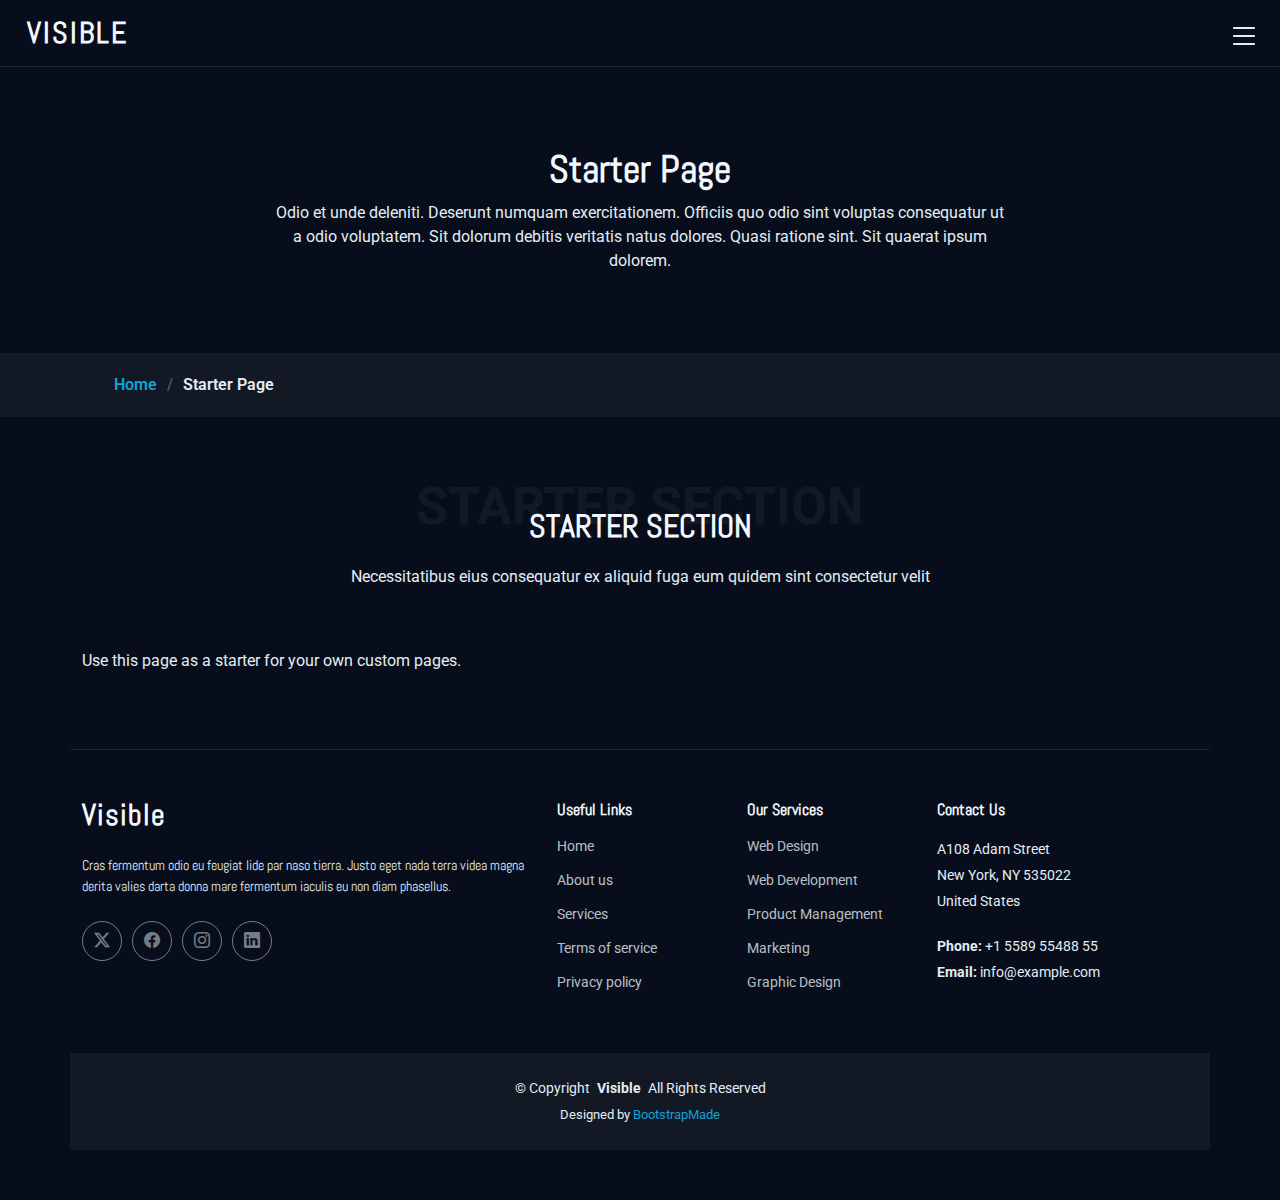
<file: starter-page.html>
<!DOCTYPE html>
<html lang="en">

<head>
  <meta charset="utf-8">
  <meta content="width=device-width, initial-scale=1.0" name="viewport">
  <title>Starter Page - Visible Bootstrap Template</title>
  <meta name="description" content="">
  <meta name="keywords" content="">

  <!-- Favicons -->
  <link href="assets/img/favicon.png" rel="icon">
  <link href="assets/img/apple-touch-icon.png" rel="apple-touch-icon">

  <!-- Fonts -->
  <link href="https://fonts.googleapis.com" rel="preconnect">
  <link href="https://fonts.gstatic.com" rel="preconnect" crossorigin>
  <link href="https://fonts.googleapis.com/css2?family=Roboto:ital,wght@0,100;0,300;0,400;0,500;0,700;0,900;1,100;1,300;1,400;1,500;1,700;1,900&family=Mukta:wght@200;300;400;500;600;700;800&family=Abel:wght@400&display=swap" rel="stylesheet">

  <!-- Vendor CSS Files -->
  <link href="assets/vendor/bootstrap/css/bootstrap.min.css" rel="stylesheet">
  <link href="assets/vendor/bootstrap-icons/bootstrap-icons.css" rel="stylesheet">
  <link href="assets/vendor/aos/aos.css" rel="stylesheet">
  <link href="assets/vendor/swiper/swiper-bundle.min.css" rel="stylesheet">
  <link href="assets/vendor/glightbox/css/glightbox.min.css" rel="stylesheet">

  <!-- Main CSS File -->
  <link href="assets/css/main.css" rel="stylesheet">

  <!-- =======================================================
  * Template Name: Visible
  * Template URL: https://bootstrapmade.com/visible-bootstrap-agency-template/
  * Updated: May 22 2025 with Bootstrap v5.3.6
  * Author: BootstrapMade.com
  * License: https://bootstrapmade.com/license/
  ======================================================== -->
</head>

<body class="starter-page-page">

  <header id="header" class="header d-flex align-items-center position-relative">
    <div class="container-fluid position-relative d-flex align-items-center justify-content-between">

      <a href="index.html" class="logo d-flex align-items-center">
        <!-- Uncomment the line below if you also wish to use an image logo -->
        <!-- <img src="assets/img/logo.webp" alt=""> -->
        <h1 class="sitename">Visible</h1>
      </a>

      <nav id="navmenu" class="navmenu">
        <ul>
          <li><a href="#hero">Home</a></li>
          <li><a href="#about">About</a></li>
          <li><a href="#services">Services</a></li>
          <li><a href="#portfolio">Portfolio</a></li>
          <li><a href="#team">Team</a></li>
          <li class="dropdown"><a href="#"><span>Dropdown</span> <i class="bi bi-chevron-down toggle-dropdown"></i></a>
            <ul>
              <li><a href="#">Dropdown 1</a></li>
              <li class="dropdown"><a href="#"><span>Deep Dropdown</span> <i class="bi bi-chevron-down toggle-dropdown"></i></a>
                <ul>
                  <li><a href="#">Deep Dropdown 1</a></li>
                  <li><a href="#">Deep Dropdown 2</a></li>
                  <li><a href="#">Deep Dropdown 3</a></li>
                  <li><a href="#">Deep Dropdown 4</a></li>
                  <li><a href="#">Deep Dropdown 5</a></li>
                </ul>
              </li>
              <li><a href="#">Dropdown 2</a></li>
              <li><a href="#">Dropdown 3</a></li>
              <li><a href="#">Dropdown 4</a></li>
            </ul>
          </li>
          <li><a href="#contact">Contact</a></li>
        </ul>
        <i class="mobile-nav-toggle d-xl-none bi bi-list"></i>
      </nav>

    </div>
  </header>

  <main class="main">

    <!-- Page Title -->
    <div class="page-title" data-aos="fade">
      <div class="heading">
        <div class="container">
          <div class="row d-flex justify-content-center text-center">
            <div class="col-lg-8">
              <h1>Starter Page</h1>
              <p class="mb-0">Odio et unde deleniti. Deserunt numquam exercitationem. Officiis quo odio sint voluptas consequatur ut a odio voluptatem. Sit dolorum debitis veritatis natus dolores. Quasi ratione sint. Sit quaerat ipsum dolorem.</p>
            </div>
          </div>
        </div>
      </div>
      <nav class="breadcrumbs">
        <div class="container">
          <ol>
            <li><a href="index.html">Home</a></li>
            <li class="current">Starter Page</li>
          </ol>
        </div>
      </nav>
    </div><!-- End Page Title -->

    <!-- Starter Section Section -->
    <section id="starter-section" class="starter-section section">

      <!-- Section Title -->
      <div class="container section-title" data-aos="fade-up">
        <span class="description-title">Starter Section</span>
        <h2>Starter Section</h2>
        <p>Necessitatibus eius consequatur ex aliquid fuga eum quidem sint consectetur velit</p>
      </div><!-- End Section Title -->

      <div class="container" data-aos="fade-up">
        <p>Use this page as a starter for your own custom pages.</p>
      </div>

    </section><!-- /Starter Section Section -->

  </main>

  <footer id="footer" class="footer">

    <div class="container footer-top">
      <div class="row gy-4">
        <div class="col-lg-5 col-md-12 footer-about">
          <a href="index.html" class="logo d-flex align-items-center">
            <span class="sitename">Visible</span>
          </a>
          <p>Cras fermentum odio eu feugiat lide par naso tierra. Justo eget nada terra videa magna derita valies darta donna mare fermentum iaculis eu non diam phasellus.</p>
          <div class="social-links d-flex mt-4">
            <a href=""><i class="bi bi-twitter-x"></i></a>
            <a href=""><i class="bi bi-facebook"></i></a>
            <a href=""><i class="bi bi-instagram"></i></a>
            <a href=""><i class="bi bi-linkedin"></i></a>
          </div>
        </div>

        <div class="col-lg-2 col-6 footer-links">
          <h4>Useful Links</h4>
          <ul>
            <li><a href="#">Home</a></li>
            <li><a href="#">About us</a></li>
            <li><a href="#">Services</a></li>
            <li><a href="#">Terms of service</a></li>
            <li><a href="#">Privacy policy</a></li>
          </ul>
        </div>

        <div class="col-lg-2 col-6 footer-links">
          <h4>Our Services</h4>
          <ul>
            <li><a href="#">Web Design</a></li>
            <li><a href="#">Web Development</a></li>
            <li><a href="#">Product Management</a></li>
            <li><a href="#">Marketing</a></li>
            <li><a href="#">Graphic Design</a></li>
          </ul>
        </div>

        <div class="col-lg-3 col-md-12 footer-contact text-center text-md-start">
          <h4>Contact Us</h4>
          <p>A108 Adam Street</p>
          <p>New York, NY 535022</p>
          <p>United States</p>
          <p class="mt-4"><strong>Phone:</strong> <span>+1 5589 55488 55</span></p>
          <p><strong>Email:</strong> <span>info@example.com</span></p>
        </div>

      </div>
    </div>

    <div class="container copyright text-center mt-4">
      <p>© <span>Copyright</span> <strong class="px-1 sitename">Visible</strong> <span>All Rights Reserved</span></p>
      <div class="credits">
        <!-- All the links in the footer should remain intact. -->
        <!-- You can delete the links only if you've purchased the pro version. -->
        <!-- Licensing information: https://bootstrapmade.com/license/ -->
        <!-- Purchase the pro version with working PHP/AJAX contact form: [buy-url] -->
        Designed by <a href="https://bootstrapmade.com/">BootstrapMade</a>
      </div>
    </div>

  </footer>

  <!-- Scroll Top -->
  <a href="#" id="scroll-top" class="scroll-top d-flex align-items-center justify-content-center"><i class="bi bi-arrow-up-short"></i></a>

  <!-- Preloader -->
  <div id="preloader"></div>

  <!-- Vendor JS Files -->
  <script src="assets/vendor/bootstrap/js/bootstrap.bundle.min.js"></script>
  <script src="assets/vendor/php-email-form/validate.js"></script>
  <script src="assets/vendor/aos/aos.js"></script>
  <script src="assets/vendor/purecounter/purecounter_vanilla.js"></script>
  <script src="assets/vendor/imagesloaded/imagesloaded.pkgd.min.js"></script>
  <script src="assets/vendor/isotope-layout/isotope.pkgd.min.js"></script>
  <script src="assets/vendor/swiper/swiper-bundle.min.js"></script>
  <script src="assets/vendor/glightbox/js/glightbox.min.js"></script>

  <!-- Main JS File -->
  <script src="assets/js/main.js"></script>

</body>

</html>
</file>
<file: assets/css/main.css>
/**
* Template Name: Visible
* Template URL: https://bootstrapmade.com/visible-bootstrap-agency-template/
* Updated: May 22 2025 with Bootstrap v5.3.6
* Author: BootstrapMade.com
* License: https://bootstrapmade.com/license/
*/

/*--------------------------------------------------------------
# Font & Color Variables
# Help: https://bootstrapmade.com/color-system/
--------------------------------------------------------------*/
/* Fonts */
:root {
  --default-font: "Roboto",  system-ui, -apple-system, "Segoe UI", Roboto, "Helvetica Neue", Arial, "Noto Sans", "Liberation Sans", sans-serif, "Apple Color Emoji", "Segoe UI Emoji", "Segoe UI Symbol", "Noto Color Emoji";
  --heading-font: "Abel",  sans-serif;
  --nav-font: "Mukta",  sans-serif;
}

/* Global Colors - The following color variables are used throughout the website. Updating them here will change the color scheme of the entire website */
:root { 
  --background-color: #070d1a; /* Background color for the entire website, including individual sections */
  --default-color: #e4edf5; /* Default color used for the majority of the text content across the entire website */
  --heading-color: #f2f8fe; /* Color for headings, subheadings and title throughout the website */
  --accent-color: #10a3d7; /* Accent color that represents your brand on the website. It's used for buttons, links, and other elements that need to stand out */
  --surface-color: #131825; /* The surface color is used as a background of boxed elements within sections, such as cards, icon boxes, or other elements that require a visual separation from the global background. */
  --contrast-color: #ffffff; /* Contrast color for text, ensuring readability against backgrounds of accent, heading, or default colors. */
}

/* Nav Menu Colors - The following color variables are used specifically for the navigation menu. They are separate from the global colors to allow for more customization options */
:root {
  --nav-color: #e4edf5;  /* The default color of the main navmenu links */
  --nav-hover-color: #10a3d7; /* Applied to main navmenu links when they are hovered over or active */
  --nav-mobile-background-color: rgba(22, 29, 44, 0.95); /* Used as the background color for mobile navigation menu */
  --nav-dropdown-background-color: rgba(23, 30, 47, 0.95); /* Used as the background color for dropdown items that appear when hovering over primary navigation items */
  --nav-dropdown-color: rgba(215, 226, 235, 0.645); /* Used for navigation links of the dropdown items in the navigation menu. */
  --nav-dropdown-hover-color: #ffffff; /* Similar to --nav-hover-color, this color is applied to dropdown navigation links when they are hovered over. */
}

/* Color Presets - These classes override global colors when applied to any section or element, providing reuse of the sam color scheme. */

.light-background {
  --background-color: #111623;
  --surface-color: #161c2a;
}

.dark-background {
  --background-color: #060606;
  --default-color: #ffffff;
  --heading-color: #ffffff;
  --surface-color: #252525;
  --contrast-color: #ffffff;
}

/* Smooth scroll */
:root {
  scroll-behavior: smooth;
}

/*--------------------------------------------------------------
# General Styling & Shared Classes
--------------------------------------------------------------*/
body {
  color: var(--default-color);
  background-color: var(--background-color);
  font-family: var(--default-font);
}

a {
  color: var(--accent-color);
  text-decoration: none;
  transition: 0.3s;
}

a:hover {
  color: color-mix(in srgb, var(--accent-color), transparent 25%);
  text-decoration: none;
}

h1,
h2,
h3,
h4,
h5,
h6 {
  color: var(--heading-color);
  font-family: var(--heading-font);
}

/* PHP Email Form Messages
------------------------------*/
.php-email-form .error-message {
  display: none;
  background: #df1529;
  color: #ffffff;
  text-align: left;
  padding: 15px;
  margin-bottom: 24px;
  font-weight: 600;
}

.php-email-form .sent-message {
  display: none;
  color: #ffffff;
  background: #059652;
  text-align: center;
  padding: 15px;
  margin-bottom: 24px;
  font-weight: 600;
}

.php-email-form .loading {
  display: none;
  background: var(--surface-color);
  text-align: center;
  padding: 15px;
  margin-bottom: 24px;
}

.php-email-form .loading:before {
  content: "";
  display: inline-block;
  border-radius: 50%;
  width: 24px;
  height: 24px;
  margin: 0 10px -6px 0;
  border: 3px solid var(--accent-color);
  border-top-color: var(--surface-color);
  animation: php-email-form-loading 1s linear infinite;
}

@keyframes php-email-form-loading {
  0% {
    transform: rotate(0deg);
  }

  100% {
    transform: rotate(360deg);
  }
}

/*--------------------------------------------------------------
# Global Header
--------------------------------------------------------------*/
.header {
  --background-color: rgba(255, 255, 255, 0);
  color: var(--default-color);
  background-color: var(--background-color);
  padding: 15px;
  transition: all 0.5s;
  z-index: 997;
}

.header .logo {
  line-height: 1;
}

.header .logo img {
  max-height: 32px;
  margin-right: 8px;
}

.header .logo h1 {
  font-size: 30px;
  margin: 0;
  font-weight: 700;
  letter-spacing: 2px;
  text-transform: uppercase;
  color: var(--heading-color);
}

.scrolled .header {
  box-shadow: 0px 0 18px rgba(0, 0, 0, 0.1);
}

/*--------------------------------------------------------------
# Navigation Menu
--------------------------------------------------------------*/
/* Navmenu */
.mobile-nav-toggle {
  color: var(--nav-color);
  position: fixed;
  top: 20px;
  right: 20px;
  font-size: 32px;
  line-height: 0;
  cursor: pointer;
  display: block !important;
  z-index: 998;
  transition: 0.3s;
}

.mobile-nav-toggle:hover {
  color: var(--nav-hover-color);
}

.navmenu {
  position: fixed;
  top: 0;
  bottom: 0;
  right: -300px;
  z-index: 997;
  transition: 0.3s;
  width: 300px;
  overflow: hidden;
}

.navmenu ul {
  display: block;
  list-style: none;
  padding: 20px 10px;
  margin: 0;
  overflow-y: auto;
  transition: 0.3s;
  z-index: 998;
}

.navmenu a,
.navmenu a:focus {
  color: var(--nav-dropdown-color);
  padding: 15px 20px;
  font-family: var(--nav-font);
  font-size: 17px;
  font-weight: 500;
  display: flex;
  align-items: center;
  justify-content: space-between;
  white-space: nowrap;
  transition: 0.3s;
}

.navmenu a i,
.navmenu a:focus i {
  font-size: 12px;
  line-height: 0;
  margin-left: 5px;
  width: 30px;
  height: 30px;
  display: flex;
  align-items: center;
  justify-content: center;
  border-radius: 50%;
  transition: 0.3s;
  background-color: color-mix(in srgb, var(--accent-color), transparent 90%);
}

.navmenu a i:hover,
.navmenu a:focus i:hover {
  background-color: var(--accent-color);
  color: var(--contrast-color);
}

.navmenu a:hover,
.navmenu .active,
.navmenu .active:focus {
  color: var(--nav-dropdown-hover-color);
}

.navmenu .active i,
.navmenu .active:focus i {
  background-color: var(--accent-color);
  color: var(--contrast-color);
  transform: rotate(180deg);
}

.navmenu .dropdown ul {
  position: static;
  display: none;
  z-index: 99;
  padding: 10px 0;
  margin: 10px 20px;
  box-shadow: none;
  transition: all 0.5s ease-in-out;
}

.navmenu .dropdown>.dropdown-active {
  display: block;
  background-color: var(--nav-dropdown-background-color);
  border: 1px solid color-mix(in srgb, var(--nav-dropdown-color), transparent 90%);
}

.mobile-nav-active .mobile-nav-toggle {
  right: 310px;
  font-size: 36px;
}

.mobile-nav-active .navmenu {
  position: fixed;
  overflow: hidden;
  top: 0;
  bottom: 0;
  right: 0;
  background-color: var(--nav-mobile-background-color);
  transition: 0.3s;
}

/*--------------------------------------------------------------
# Global Footer
--------------------------------------------------------------*/
.footer {
  color: var(--default-color);
  background-color: var(--background-color);
  font-size: 14px;
  padding-bottom: 50px;
  position: relative;
}

.footer .footer-top {
  padding-top: 50px;
  border-top: 1px solid color-mix(in srgb, var(--default-color), transparent 90%);
}

.footer .footer-about .logo {
  line-height: 1;
  margin-bottom: 25px;
}

.footer .footer-about .logo img {
  max-height: 40px;
  margin-right: 6px;
}

.footer .footer-about .logo span {
  color: var(--heading-color);
  font-size: 30px;
  font-weight: 700;
  letter-spacing: 1px;
  font-family: var(--heading-font);
}

.footer .footer-about p {
  font-size: 14px;
  font-family: var(--heading-font);
}

.footer .social-links a {
  display: flex;
  align-items: center;
  justify-content: center;
  width: 40px;
  height: 40px;
  border-radius: 50%;
  border: 1px solid color-mix(in srgb, var(--default-color), transparent 50%);
  font-size: 16px;
  color: color-mix(in srgb, var(--default-color), transparent 50%);
  margin-right: 10px;
  transition: 0.3s;
}

.footer .social-links a:hover {
  color: var(--accent-color);
  border-color: var(--accent-color);
}

.footer h4 {
  font-size: 16px;
  font-weight: bold;
  position: relative;
  padding-bottom: 12px;
}

.footer .footer-links {
  margin-bottom: 30px;
}

.footer .footer-links ul {
  list-style: none;
  padding: 0;
  margin: 0;
}

.footer .footer-links ul i {
  padding-right: 2px;
  font-size: 12px;
  line-height: 0;
}

.footer .footer-links ul li {
  padding: 10px 0;
  display: flex;
  align-items: center;
}

.footer .footer-links ul li:first-child {
  padding-top: 0;
}

.footer .footer-links ul a {
  color: color-mix(in srgb, var(--default-color), transparent 20%);
  display: inline-block;
  line-height: 1;
}

.footer .footer-links ul a:hover {
  color: var(--accent-color);
}

.footer .footer-contact p {
  margin-bottom: 5px;
}

.footer .copyright {
  padding-top: 25px;
  padding-bottom: 25px;
  background-color: color-mix(in srgb, var(--default-color), transparent 95%);
}

.footer .copyright p {
  margin-bottom: 0;
}

.footer .credits {
  margin-top: 6px;
  font-size: 13px;
}

/*--------------------------------------------------------------
# Preloader
--------------------------------------------------------------*/
#preloader {
  position: fixed;
  inset: 0;
  z-index: 999999;
  overflow: hidden;
  background: var(--background-color);
  transition: all 0.6s ease-out;
}

#preloader:before {
  content: "";
  position: fixed;
  top: calc(50% - 30px);
  left: calc(50% - 30px);
  border: 6px solid #ffffff;
  border-color: var(--accent-color) transparent var(--accent-color) transparent;
  border-radius: 50%;
  width: 60px;
  height: 60px;
  animation: animate-preloader 1.5s linear infinite;
}

@keyframes animate-preloader {
  0% {
    transform: rotate(0deg);
  }

  100% {
    transform: rotate(360deg);
  }
}

/*--------------------------------------------------------------
# Scroll Top Button
--------------------------------------------------------------*/
.scroll-top {
  position: fixed;
  visibility: hidden;
  opacity: 0;
  right: 15px;
  bottom: 15px;
  z-index: 99999;
  background-color: var(--accent-color);
  width: 40px;
  height: 40px;
  border-radius: 4px;
  transition: all 0.4s;
}

.scroll-top i {
  font-size: 24px;
  color: var(--contrast-color);
  line-height: 0;
}

.scroll-top:hover {
  background-color: color-mix(in srgb, var(--accent-color), transparent 20%);
  color: var(--contrast-color);
}

.scroll-top.active {
  visibility: visible;
  opacity: 1;
}

/*--------------------------------------------------------------
# Disable aos animation delay on mobile devices
--------------------------------------------------------------*/
@media screen and (max-width: 768px) {
  [data-aos-delay] {
    transition-delay: 0 !important;
  }
}

/*--------------------------------------------------------------
# Global Page Titles & Breadcrumbs
--------------------------------------------------------------*/
.page-title {
  color: var(--default-color);
  background-color: var(--background-color);
  position: relative;
}

.page-title .heading {
  padding: 80px 0;
  border-top: 1px solid color-mix(in srgb, var(--default-color), transparent 90%);
}

.page-title .heading h1 {
  font-size: 38px;
  font-weight: 700;
}

.page-title nav {
  background-color: color-mix(in srgb, var(--default-color), transparent 95%);
  padding: 20px 0;
}

.page-title nav ol {
  display: flex;
  flex-wrap: wrap;
  list-style: none;
  margin: 0;
  font-size: 16px;
  font-weight: 600;
}

.page-title nav ol li+li {
  padding-left: 10px;
}

.page-title nav ol li+li::before {
  content: "/";
  display: inline-block;
  padding-right: 10px;
  color: color-mix(in srgb, var(--default-color), transparent 70%);
}

/*--------------------------------------------------------------
# Global Sections
--------------------------------------------------------------*/
section,
.section {
  color: var(--default-color);
  background-color: var(--background-color);
  padding: 60px 0;
  scroll-margin-top: 0;
  overflow: clip;
}

@media (max-width: 1199px) {

  section,
  .section {
    scroll-margin-top: 0;
  }
}

/*--------------------------------------------------------------
# Global Section Titles
--------------------------------------------------------------*/
.section-title {
  text-align: center;
  padding: 30px 0;
  margin-bottom: 30px;
  position: relative;
}

.section-title h2 {
  font-size: 32px;
  font-weight: 700;
  text-transform: uppercase;
  margin-bottom: 20px;
  padding-bottom: 0;
  position: relative;
  z-index: 2;
}

.section-title span {
  position: absolute;
  top: 4px;
  color: color-mix(in srgb, var(--heading-color), transparent 95%);
  left: 0;
  right: 0;
  z-index: 1;
  font-weight: 700;
  font-size: 52px;
  text-transform: uppercase;
  line-height: 1;
}

.section-title p {
  margin-bottom: 0;
  position: relative;
  z-index: 2;
}

@media (max-width: 575px) {
  .section-title h2 {
    font-size: 28px;
    margin-bottom: 15px;
  }

  .section-title span {
    font-size: 38px;
  }
}

/*--------------------------------------------------------------
# Hero Section
--------------------------------------------------------------*/
.hero {
  padding-top: 20px;
  position: relative;
  min-height: 100vh;
  width: 100%;
  display: flex;
  align-items: center;
  overflow: hidden;
  padding-bottom: 80px;
}

.hero::before {
  content: "";
  position: absolute;
  top: 0;
  left: 0;
  right: 0;
  bottom: 0;
  background-image: radial-gradient(circle, color-mix(in srgb, var(--accent-color), transparent 90%) 1px, transparent 1px);
  background-size: 30px 30px;
  opacity: 0.5;
  z-index: 1;
}

.hero .container {
  position: relative;
  z-index: 2;
}

.hero .hero-content {
  padding-right: 2.5rem;
}

@media (max-width: 991px) {
  .hero .hero-content {
    padding-right: 0;
    margin-bottom: 4rem;
    text-align: center;
  }
}

.hero .hero-content .subtitle {
  margin-bottom: 1.5rem;
  position: relative;
  display: inline-block;
}

.hero .hero-content .subtitle span {
  font-size: 1rem;
  font-weight: 700;
  letter-spacing: 3px;
  padding-bottom: 10px;
  position: relative;
  color: color-mix(in srgb, var(--heading-color), transparent 20%);
}

.hero .hero-content .subtitle span::after {
  content: "";
  position: absolute;
  left: 0;
  bottom: 0;
  width: 40px;
  height: 2px;
  background-color: var(--accent-color);
}

@media (max-width: 991px) {
  .hero .hero-content .subtitle span::after {
    right: 0;
    margin: 0 auto;
  }
}

.hero .hero-content .title {
  font-size: 4.5rem;
  line-height: 1.1;
  font-weight: 800;
  margin-bottom: 2rem;
  letter-spacing: -1px;
  color: var(--heading-color);
}

.hero .hero-content .title .highlight {
  position: relative;
  display: inline-block;
  color: var(--accent-color);
}

.hero .hero-content .title .highlight::after {
  content: "";
  position: absolute;
  bottom: 10px;
  left: 0;
  width: 100%;
  height: 8px;
  background-color: color-mix(in srgb, var(--accent-color), transparent 85%);
  z-index: -1;
}

@media (max-width: 1200px) {
  .hero .hero-content .title {
    font-size: 3.8rem;
  }
}

@media (max-width: 991px) {
  .hero .hero-content .title {
    font-size: 3.2rem;
  }
}

@media (max-width: 767px) {
  .hero .hero-content .title {
    font-size: 2.8rem;
  }
}

@media (max-width: 480px) {
  .hero .hero-content .title {
    font-size: 2.4rem;
  }
}

.hero .hero-content .description {
  margin-bottom: 2.5rem;
}

.hero .hero-content .description p {
  font-size: 1.05rem;
  line-height: 1.7;
  color: color-mix(in srgb, var(--default-color), transparent 20%);
}

.hero .hero-content .hero-buttons {
  display: flex;
  gap: 1.25rem;
}

@media (max-width: 991px) {
  .hero .hero-content .hero-buttons {
    justify-content: center;
  }
}

@media (max-width: 480px) {
  .hero .hero-content .hero-buttons {
    flex-direction: column;
    gap: 1rem;
  }
}

.hero .hero-content .hero-buttons .primary-btn {
  display: inline-flex;
  align-items: center;
  justify-content: center;
  background-color: var(--accent-color);
  color: var(--contrast-color);
  padding: 1rem 2rem;
  border-radius: 50px;
  font-weight: 600;
  transition: all 0.3s ease;
}

.hero .hero-content .hero-buttons .primary-btn i {
  margin-left: 8px;
  font-size: 0.85rem;
  transition: transform 0.3s ease;
}

.hero .hero-content .hero-buttons .primary-btn:hover {
  background-color: color-mix(in srgb, var(--accent-color), transparent 20%);
  transform: translateY(-3px);
  box-shadow: 0 10px 20px color-mix(in srgb, var(--accent-color), transparent 80%);
}

.hero .hero-content .hero-buttons .primary-btn:hover i {
  transform: translateX(4px);
}

.hero .hero-content .hero-buttons .secondary-btn {
  display: inline-flex;
  align-items: center;
  justify-content: center;
  border: 1px solid color-mix(in srgb, var(--default-color), transparent 75%);
  background-color: transparent;
  color: var(--default-color);
  padding: 1rem 2rem;
  border-radius: 50px;
  font-weight: 600;
  transition: all 0.3s ease;
}

.hero .hero-content .hero-buttons .secondary-btn:hover {
  border-color: var(--default-color);
  transform: translateY(-3px);
}

.hero .hero-visual {
  position: relative;
}

.hero .hero-visual .image-wrapper {
  position: relative;
  border-radius: 20px;
  overflow: hidden;
  transform: perspective(1000px) rotateY(-5deg) rotateX(5deg);
  transition: transform 0.5s ease;
  box-shadow: 0 25px 50px -12px rgba(0, 0, 0, 0.25);
}

.hero .hero-visual .image-wrapper:hover {
  transform: perspective(1000px) rotateY(0deg) rotateX(0deg);
}

.hero .hero-visual .image-wrapper .main-image {
  width: 100%;
  height: auto;
  display: block;
}

.hero .hero-visual .image-wrapper .floating-element {
  position: absolute;
  width: 60px;
  height: 60px;
  display: flex;
  align-items: center;
  justify-content: center;
  border-radius: 50%;
  background-color: color-mix(in srgb, var(--surface-color), transparent 40%);
  backdrop-filter: blur(10px);
  box-shadow: 0 8px 32px rgba(0, 0, 0, 0.1);
  animation: float 6s ease-in-out infinite;
}

.hero .hero-visual .image-wrapper .floating-element i {
  font-size: 1.5rem;
  color: var(--accent-color);
}

.hero .hero-visual .image-wrapper .floating-element.top-left {
  top: -20px;
  left: -20px;
  animation-delay: 0.5s;
}

.hero .hero-visual .image-wrapper .floating-element.bottom-right {
  bottom: -20px;
  right: -20px;
  animation-delay: 1.5s;
}

.hero .hero-visual .image-wrapper .experience-badge {
  position: absolute;
  bottom: 30px;
  left: 30px;
  background-color: color-mix(in srgb, var(--surface-color), transparent 40%);
  backdrop-filter: blur(10px);
  border-radius: 10px;
  padding: 1rem;
  display: flex;
  flex-direction: column;
  box-shadow: 0 8px 32px rgba(0, 0, 0, 0.1);
  min-width: 140px;
}

.hero .hero-visual .image-wrapper .experience-badge .years {
  font-size: 2.2rem;
  font-weight: 800;
  color: var(--accent-color);
  line-height: 1;
}

.hero .hero-visual .image-wrapper .experience-badge .text {
  font-size: 0.85rem;
  color: var(--default-color);
  font-weight: 500;
}

.hero .hero-visual .client-counter {
  position: absolute;
  top: 30px;
  right: -30px;
  background-color: var(--surface-color);
  border-radius: 10px;
  padding: 1.25rem;
  box-shadow: 0 10px 30px rgba(0, 0, 0, 0.1);
  display: flex;
  flex-direction: column;
  align-items: flex-start;
  min-width: 160px;
}

@media (max-width: 991px) {
  .hero .hero-visual .client-counter {
    right: 0;
  }
}

@media (max-width: 767px) {
  .hero .hero-visual .client-counter {
    right: 20px;
  }
}

.hero .hero-visual .client-counter .counter-number span {
  font-size: 2rem;
  font-weight: 800;
  color: var(--heading-color);
}

.hero .hero-visual .client-counter .counter-text span {
  font-size: 0.9rem;
  color: color-mix(in srgb, var(--default-color), transparent 20%);
}

@keyframes float {
  0% {
    transform: translateY(0);
  }

  50% {
    transform: translateY(-15px);
  }

  100% {
    transform: translateY(0);
  }
}

/*--------------------------------------------------------------
# About Section
--------------------------------------------------------------*/
.about .about-image-wrapper {
  position: relative;
  margin-bottom: 3rem;
}

.about .about-image-wrapper img {
  box-shadow: 0 15px 30px rgba(0, 0, 0, 0.1);
}

.about .about-image-wrapper .mission-card {
  position: absolute;
  bottom: -30px;
  left: 0;
  right: 0;
  margin: 0 auto;
  width: 90%;
  background-color: var(--accent-color);
  padding: 1.5rem;
  border-radius: 12px;
  display: flex;
  align-items: center;
  gap: 1.25rem;
  box-shadow: 0 10px 30px color-mix(in srgb, var(--accent-color), transparent 70%);
}

.about .about-image-wrapper .mission-card .mission-icon {
  flex-shrink: 0;
  width: 60px;
  height: 60px;
  border-radius: 50%;
  background-color: color-mix(in srgb, var(--contrast-color), transparent 85%);
  display: flex;
  align-items: center;
  justify-content: center;
}

.about .about-image-wrapper .mission-card .mission-icon i {
  font-size: 1.75rem;
  color: var(--contrast-color);
}

.about .about-image-wrapper .mission-card .mission-content h4 {
  font-size: 1.25rem;
  color: var(--contrast-color);
  margin-bottom: 0.5rem;
  font-weight: 600;
}

.about .about-image-wrapper .mission-card .mission-content p {
  font-size: 0.95rem;
  color: var(--contrast-color);
  margin-bottom: 0;
}

.about .about-content .tag-badge {
  display: inline-block;
  background-color: color-mix(in srgb, var(--accent-color), transparent 85%);
  color: var(--accent-color);
  font-size: 0.75rem;
  font-weight: 600;
  padding: 0.5rem 1rem;
  border-radius: 6px;
  text-transform: uppercase;
  letter-spacing: 1px;
  margin-bottom: 1rem;
}

.about .about-content h2 {
  font-size: 2.25rem;
  font-weight: 700;
  margin-bottom: 1.5rem;
  line-height: 1.3;
}

@media (max-width: 991px) {
  .about .about-content h2 {
    font-size: 1.75rem;
  }
}

.about .about-content .about-info p {
  margin-bottom: 1rem;
  font-size: 1rem;
  line-height: 1.7;
}

.about .about-content .about-info p:last-child {
  margin-bottom: 0;
}

.about .about-content .values-title {
  font-size: 1.25rem;
  font-weight: 600;
  margin-top: 2rem;
}

.about .about-content .values-list {
  display: flex;
  flex-wrap: wrap;
  gap: 1rem;
}

.about .about-content .values-list .value-item {
  display: flex;
  align-items: center;
  gap: 0.75rem;
  background-color: color-mix(in srgb, var(--background-color), var(--default-color) 5%);
  padding: 0.75rem 1.25rem;
  border-radius: 50px;
  transition: all 0.3s ease;
}

.about .about-content .values-list .value-item:hover {
  transform: translateY(-3px);
  background-color: color-mix(in srgb, var(--accent-color), transparent 90%);
}

.about .about-content .values-list .value-item .value-icon {
  display: flex;
  align-items: center;
  justify-content: center;
  width: 24px;
  height: 24px;
  border-radius: 50%;
  background-color: var(--accent-color);
}

.about .about-content .values-list .value-item .value-icon i {
  color: var(--contrast-color);
  font-size: 14px;
}

.about .about-content .values-list .value-item .value-text {
  font-weight: 500;
  font-size: 0.95rem;
}

@media (max-width: 991px) {
  .about .about-content {
    margin-top: 3rem;
  }
}

/*--------------------------------------------------------------
# Stats Section
--------------------------------------------------------------*/
.stats .stats-wrapper {
  display: grid;
  grid-template-columns: repeat(4, 1fr);
  gap: 20px;
}

@media (max-width: 992px) {
  .stats .stats-wrapper {
    grid-template-columns: repeat(2, 1fr);
  }
}

@media (max-width: 576px) {
  .stats .stats-wrapper {
    grid-template-columns: 1fr;
  }
}

.stats .stats-item {
  background: linear-gradient(135deg, color-mix(in srgb, var(--surface-color), transparent 5%), var(--surface-color));
  border-radius: 15px;
  padding: 40px 20px;
  text-align: center;
  position: relative;
  transition: transform 0.3s ease, box-shadow 0.3s ease;
  box-shadow: 0 10px 30px rgba(0, 0, 0, 0.05);
  overflow: hidden;
}

.stats .stats-item:hover {
  transform: translateY(-10px);
  box-shadow: 0 15px 35px rgba(0, 0, 0, 0.1);
}

.stats .stats-item:hover .icon-wrapper {
  transform: scale(1.1);
}

.stats .stats-item:nth-child(1) .icon-wrapper {
  background-color: color-mix(in srgb, var(--accent-color), transparent 85%);
}

.stats .stats-item:nth-child(1) .icon-wrapper i {
  color: color-mix(in srgb, var(--accent-color), transparent 10%);
}

.stats .stats-item:nth-child(2) .icon-wrapper {
  background-color: color-mix(in srgb, #ff7e00, transparent 85%);
}

.stats .stats-item:nth-child(2) .icon-wrapper i {
  color: color-mix(in srgb, #ff7e00, transparent 10%);
}

.stats .stats-item:nth-child(3) .icon-wrapper {
  background-color: color-mix(in srgb, #00c875, transparent 85%);
}

.stats .stats-item:nth-child(3) .icon-wrapper i {
  color: color-mix(in srgb, #00c875, transparent 10%);
}

.stats .stats-item:nth-child(4) .icon-wrapper {
  background-color: color-mix(in srgb, #e83e8c, transparent 85%);
}

.stats .stats-item:nth-child(4) .icon-wrapper i {
  color: color-mix(in srgb, #e83e8c, transparent 10%);
}

.stats .stats-item .icon-wrapper {
  width: 80px;
  height: 80px;
  border-radius: 50%;
  display: flex;
  align-items: center;
  justify-content: center;
  margin: 0 auto 20px;
  transition: transform 0.3s ease;
}

.stats .stats-item .icon-wrapper i {
  font-size: 36px;
}

.stats .stats-item span {
  display: block;
  font-size: 48px;
  font-weight: 700;
  color: var(--heading-color);
  margin-bottom: 10px;
  line-height: 1;
  font-family: var(--heading-font);
}

.stats .stats-item p {
  color: var(--default-color);
  font-size: 18px;
  margin: 0;
  font-weight: 500;
  font-family: var(--heading-font);
  opacity: 0.8;
}

/*--------------------------------------------------------------
# Services Section
--------------------------------------------------------------*/
.services .services-header {
  margin-bottom: 4rem;
}

@media (max-width: 992px) {
  .services .services-header {
    margin-bottom: 3rem;
  }
}

.services .services-intro {
  padding-right: 2rem;
}

@media (max-width: 992px) {
  .services .services-intro {
    padding-right: 0;
    margin-bottom: 2.5rem;
  }
}

.services .services-intro .services-tag {
  display: inline-block;
  background-color: var(--accent-color);
  color: var(--contrast-color);
  font-size: 0.85rem;
  font-weight: 600;
  padding: 0.5rem 1.25rem;
  border-radius: 4px;
  margin-bottom: 1.5rem;
  text-transform: uppercase;
  letter-spacing: 1px;
}

.services .services-intro h2 {
  font-size: 2.5rem;
  font-weight: 700;
  margin-bottom: 1.5rem;
  line-height: 1.2;
  color: var(--heading-color);
}

@media (max-width: 768px) {
  .services .services-intro h2 {
    font-size: 2rem;
  }
}

.services .services-intro p {
  font-size: 1.1rem;
  line-height: 1.6;
  color: color-mix(in srgb, var(--default-color), transparent 20%);
}

.services .services-stats {
  display: flex;
  flex-direction: column;
  gap: 1.5rem;
}

.services .services-stats .stat-item {
  background: linear-gradient(135deg, var(--surface-color), color-mix(in srgb, var(--surface-color), var(--accent-color) 5%));
  border-radius: 8px;
  padding: 1.5rem;
  box-shadow: 0 10px 30px rgba(0, 0, 0, 0.05);
  border-left: 4px solid var(--accent-color);
}

.services .services-stats .stat-item .stat-number {
  display: block;
  font-size: 2.5rem;
  font-weight: 700;
  color: var(--heading-color);
  line-height: 1.1;
  margin-bottom: 0.5rem;
}

.services .services-stats .stat-item .stat-label {
  display: block;
  font-size: 0.95rem;
  color: color-mix(in srgb, var(--default-color), transparent 20%);
  font-weight: 500;
}

.services .service-card {
  height: 100%;
}

.services .service-card .service-card-inner {
  background-color: var(--surface-color);
  border-radius: 8px;
  padding: 2rem;
  height: 100%;
  transition: all 0.3s ease;
  position: relative;
  box-shadow: 0 10px 30px rgba(0, 0, 0, 0.05);
  border: 1px solid rgba(0, 0, 0, 0.05);
}

.services .service-card .service-card-inner:hover {
  transform: translateY(-10px);
  box-shadow: 0 15px 35px rgba(0, 0, 0, 0.1);
}

.services .service-card .service-card-inner:hover .service-icon {
  background-color: var(--accent-color);
  color: var(--contrast-color);
}

.services .service-card .service-card-inner .service-icon {
  width: 60px;
  height: 60px;
  background-color: color-mix(in srgb, var(--accent-color), transparent 90%);
  color: var(--accent-color);
  border-radius: 8px;
  display: flex;
  align-items: center;
  justify-content: center;
  font-size: 1.5rem;
  margin-bottom: 1.5rem;
  transition: all 0.3s ease;
}

.services .service-card .service-card-inner h3 {
  font-size: 1.25rem;
  font-weight: 700;
  margin-bottom: 1rem;
  color: var(--heading-color);
}

.services .service-card .service-card-inner p {
  color: color-mix(in srgb, var(--default-color), transparent 20%);
  margin-bottom: 0;
  font-size: 0.95rem;
  line-height: 1.6;
}

/*--------------------------------------------------------------
# Features Section
--------------------------------------------------------------*/
.features {
  padding-top: 60px;
  padding-bottom: 30px;
}

.features .features-overview {
  display: flex;
  margin-bottom: 60px;
  gap: 40px;
}

@media (max-width: 991px) {
  .features .features-overview {
    flex-direction: column;
  }
}

.features .features-overview .main-heading {
  flex: 1;
  padding-right: 20px;
}

.features .features-overview .main-heading h2 {
  font-size: 36px;
  font-weight: 700;
  margin-bottom: 20px;
  line-height: 1.2;
}

.features .features-overview .main-heading p {
  font-size: 17px;
  line-height: 1.7;
  color: color-mix(in srgb, var(--default-color), transparent 20%);
  margin-bottom: 30px;
}

.features .features-overview .main-heading .achievement-badges {
  display: flex;
  gap: 30px;
  margin-top: 40px;
}

@media (max-width: 576px) {
  .features .features-overview .main-heading .achievement-badges {
    flex-direction: column;
    gap: 20px;
  }
}

.features .features-overview .main-heading .achievement-badges .achievement {
  display: flex;
  align-items: center;
  gap: 15px;
}

.features .features-overview .main-heading .achievement-badges .achievement .achievement-icon {
  width: 50px;
  height: 50px;
  border-radius: 50%;
  background: color-mix(in srgb, var(--accent-color), transparent 90%);
  display: flex;
  align-items: center;
  justify-content: center;
}

.features .features-overview .main-heading .achievement-badges .achievement .achievement-icon i {
  font-size: 22px;
  color: var(--accent-color);
}

.features .features-overview .main-heading .achievement-badges .achievement .achievement-info {
  display: flex;
  flex-direction: column;
}

.features .features-overview .main-heading .achievement-badges .achievement .achievement-info .achievement-value {
  font-size: 24px;
  font-weight: 700;
  color: var(--heading-color);
  line-height: 1.2;
}

.features .features-overview .main-heading .achievement-badges .achievement .achievement-info .achievement-label {
  font-size: 14px;
  color: color-mix(in srgb, var(--default-color), transparent 25%);
}

.features .features-overview .features-card-wrapper {
  flex: 1.2;
  display: flex;
  flex-direction: column;
  gap: 20px;
}

.features .features-overview .features-card-wrapper .features-row {
  display: grid;
  grid-template-columns: repeat(2, 1fr);
  gap: 20px;
}

@media (max-width: 767px) {
  .features .features-overview .features-card-wrapper .features-row {
    grid-template-columns: 1fr;
  }
}

.features .features-overview .features-card-wrapper .feature-card {
  background-color: var(--surface-color);
  border-radius: 16px;
  box-shadow: 0 8px 25px rgba(0, 0, 0, 0.05);
  padding: 25px;
  transition: all 0.3s ease;
  border: 1px solid rgba(0, 0, 0, 0.04);
  height: 100%;
  position: relative;
  overflow: hidden;
}

.features .features-overview .features-card-wrapper .feature-card:hover {
  transform: translateY(-5px);
  box-shadow: 0 15px 35px rgba(0, 0, 0, 0.1);
}

.features .features-overview .features-card-wrapper .feature-card.feature-primary {
  border-left: 4px solid var(--accent-color);
}

.features .features-overview .features-card-wrapper .feature-card .feature-icon {
  margin-bottom: 20px;
}

.features .features-overview .features-card-wrapper .feature-card .feature-icon i {
  font-size: 32px;
  color: var(--accent-color);
}

.features .features-overview .features-card-wrapper .feature-card .feature-details h3 {
  font-size: 20px;
  font-weight: 600;
  margin-bottom: 12px;
}

.features .features-overview .features-card-wrapper .feature-card .feature-details p {
  font-size: 15px;
  line-height: 1.6;
  color: color-mix(in srgb, var(--default-color), transparent 20%);
  margin-bottom: 20px;
}

.features .features-overview .features-card-wrapper .feature-card .feature-details .feature-status {
  display: inline-flex;
  align-items: center;
  gap: 8px;
  font-size: 13px;
  font-weight: 500;
  padding: 6px 12px;
  border-radius: 20px;
}

.features .features-overview .features-card-wrapper .feature-card .feature-details .feature-status .status-indicator {
  width: 8px;
  height: 8px;
  border-radius: 50%;
  display: inline-block;
}

.features .features-overview .features-card-wrapper .feature-card .feature-details .feature-status.active {
  background-color: rgba(25, 135, 84, 0.1);
  color: #198754;
}

.features .features-overview .features-card-wrapper .feature-card .feature-details .feature-status.active .status-indicator {
  background-color: #198754;
}

.features .features-overview .features-card-wrapper .feature-card .feature-details .feature-status.pending {
  background-color: rgba(255, 159, 67, 0.1);
  color: #ff9f43;
}

.features .features-overview .features-card-wrapper .feature-card .feature-details .feature-status.pending .status-indicator {
  background-color: #ff9f43;
}

.features .features-overview .features-card-wrapper .feature-card .feature-details .feature-status.scheduled {
  background-color: rgba(108, 117, 125, 0.1);
  color: #6c757d;
}

.features .features-overview .features-card-wrapper .feature-card .feature-details .feature-status.scheduled .status-indicator {
  background-color: #6c757d;
}

.features .additional-features {
  margin-bottom: 50px;
}

.features .additional-features .additional-feature-card {
  background-color: var(--surface-color);
  border-radius: 14px;
  padding: 30px;
  height: 100%;
  transition: all 0.3s ease;
  box-shadow: 0 5px 15px rgba(0, 0, 0, 0.03);
  border: 1px solid rgba(0, 0, 0, 0.03);
  position: relative;
}

.features .additional-features .additional-feature-card:hover {
  transform: translateY(-5px);
  box-shadow: 0 10px 20px rgba(0, 0, 0, 0.08);
}

.features .additional-features .additional-feature-card .icon-container {
  width: 60px;
  height: 60px;
  border-radius: 12px;
  background-color: color-mix(in srgb, var(--accent-color), transparent 92%);
  display: flex;
  align-items: center;
  justify-content: center;
  margin-bottom: 20px;
}

.features .additional-features .additional-feature-card .icon-container i {
  font-size: 28px;
  color: var(--accent-color);
}

.features .additional-features .additional-feature-card h4 {
  font-size: 20px;
  font-weight: 600;
  margin-bottom: 15px;
}

.features .additional-features .additional-feature-card p {
  font-size: 15px;
  line-height: 1.6;
  color: color-mix(in srgb, var(--default-color), transparent 20%);
  margin-bottom: 30px;
}

.features .additional-features .additional-feature-card .feature-tag {
  position: absolute;
  bottom: 30px;
  left: 30px;
  display: inline-flex;
  align-items: center;
  gap: 5px;
  font-size: 13px;
  font-weight: 500;
  padding: 5px 12px;
  border-radius: 20px;
}

.features .additional-features .additional-feature-card .feature-tag i {
  font-size: 14px;
}

.features .additional-features .additional-feature-card .feature-tag.active {
  background-color: rgba(25, 135, 84, 0.1);
  color: #198754;
}

.features .additional-features .additional-feature-card .feature-tag.pending {
  background-color: rgba(255, 159, 67, 0.1);
  color: #ff9f43;
}

.features .additional-features .additional-feature-card .feature-tag.scheduled {
  background-color: rgba(108, 117, 125, 0.1);
  color: #6c757d;
}

@media (max-width: 991px) {
  .features .features-overview .main-heading h2 {
    font-size: 30px;
  }
}

@media (max-width: 767px) {
  .features .features-overview .main-heading h2 {
    font-size: 26px;
  }

  .features .features-overview .main-heading p {
    font-size: 16px;
  }
}

/*--------------------------------------------------------------
# Features Alt Section
--------------------------------------------------------------*/
.features-alt {
  padding-top: 30px;
  padding-bottom: 60px;
}

.features-alt .nav-tabs {
  border: none;
  background: color-mix(in srgb, var(--surface-color), transparent 50%);
  border-radius: 16px;
  backdrop-filter: blur(8px);
}

.features-alt .nav-tabs .nav-item {
  margin-bottom: 15px;
}

.features-alt .nav-tabs .nav-item:last-child {
  margin-bottom: 0;
}

.features-alt .nav-tabs .nav-link {
  padding: 20px;
  border: none;
  border-radius: 12px;
  background: var(--surface-color);
  transition: all 0.4s ease;
  position: relative;
  overflow: hidden;
  cursor: pointer;
}

.features-alt .nav-tabs .nav-link .d-flex {
  position: relative;
  z-index: 1;
}

.features-alt .nav-tabs .nav-link .icon-box {
  width: 50px;
  height: 50px;
  display: flex;
  align-items: center;
  justify-content: center;
  border-radius: 12px;
  background: color-mix(in srgb, var(--accent-color), transparent 92%);
  transition: all 0.4s ease;
}

.features-alt .nav-tabs .nav-link .icon-box i {
  font-size: 24px;
  color: var(--accent-color);
  transition: all 0.4s ease;
}

.features-alt .nav-tabs .nav-link h4 {
  font-size: 16px;
  font-weight: 600;
  margin: 0 0 5px 0;
  color: var(--heading-color);
  transition: all 0.4s ease;
}

.features-alt .nav-tabs .nav-link p {
  font-size: 14px;
  margin: 0;
  color: color-mix(in srgb, var(--default-color), transparent 40%);
  transition: all 0.4s ease;
}

.features-alt .nav-tabs .nav-link:hover {
  transform: translateY(-2px);
}

.features-alt .nav-tabs .nav-link:hover::before {
  opacity: 1;
}

.features-alt .nav-tabs .nav-link:hover .icon-box {
  background: var(--accent-color);
}

.features-alt .nav-tabs .nav-link:hover .icon-box i {
  color: var(--contrast-color);
}

.features-alt .nav-tabs .nav-link:hover h4 {
  color: var(--accent-color);
}

.features-alt .nav-tabs .nav-link:hover p {
  color: color-mix(in srgb, var(--default-color), transparent 20%);
}

.features-alt .nav-tabs .nav-link.active {
  background: var(--accent-color);
}

.features-alt .nav-tabs .nav-link.active::before {
  opacity: 0;
}

.features-alt .nav-tabs .nav-link.active .icon-box {
  background: color-mix(in srgb, var(--contrast-color), transparent 85%);
}

.features-alt .nav-tabs .nav-link.active .icon-box i {
  color: var(--contrast-color);
}

.features-alt .nav-tabs .nav-link.active h4 {
  color: var(--contrast-color);
}

.features-alt .nav-tabs .nav-link.active p {
  color: color-mix(in srgb, var(--contrast-color), transparent 20%);
}

.features-alt .tab-content .content-box {
  background: var(--surface-color);
  border-radius: 16px;
  padding: 40px;
  box-shadow: 0 8px 32px rgba(0, 0, 0, 0.05);
  transition: all 0.4s ease;
}

.features-alt .tab-content .content-box h3 {
  font-size: 28px;
  font-weight: 700;
  color: var(--heading-color);
  margin-bottom: 20px;
  position: relative;
  padding-bottom: 15px;
}

.features-alt .tab-content .content-box h3::after {
  content: "";
  position: absolute;
  bottom: 0;
  left: 0;
  width: 50px;
  height: 3px;
  background: var(--accent-color);
  border-radius: 3px;
}

.features-alt .tab-content .content-box p {
  color: color-mix(in srgb, var(--default-color), transparent 20%);
  margin-bottom: 20px;
  font-size: 16px;
  line-height: 1.6;
}

.features-alt .tab-content .content-box p.highlight {
  background: linear-gradient(135deg, color-mix(in srgb, var(--accent-color), transparent 92%), color-mix(in srgb, var(--accent-color), transparent 95%));
  padding: 20px;
  border-radius: 12px;
  position: relative;
}

.features-alt .tab-content .content-box .features-list {
  list-style: none;
  padding: 0;
  margin: 30px 0 0 0;
}

.features-alt .tab-content .content-box .features-list li {
  display: flex;
  align-items: center;
  margin-bottom: 15px;
  padding-left: 8px;
  transition: all 0.3s ease;
}

.features-alt .tab-content .content-box .features-list li:last-child {
  margin-bottom: 0;
}

.features-alt .tab-content .content-box .features-list li i {
  font-size: 20px;
  color: var(--accent-color);
  margin-right: 12px;
}

.features-alt .tab-content .content-box .features-list li span {
  color: color-mix(in srgb, var(--default-color), transparent 20%);
}

.features-alt .tab-content .content-box .features-list li:hover {
  transform: translateX(5px);
}

.features-alt .tab-content .content-box .features-list li:hover span {
  color: var(--default-color);
}

.features-alt .tab-content .content-box .image-box {
  position: relative;
  border-radius: 12px;
  overflow: hidden;
  box-shadow: 0 15px 35px rgba(0, 0, 0, 0.1);
}

.features-alt .tab-content .content-box .image-box img {
  transition: all 0.6s ease;
}

.features-alt .tab-content .content-box .image-box:hover img {
  transform: scale(1.05);
}

.features-alt .tab-content .content-box .image-box::after {
  content: "";
  position: absolute;
  top: 0;
  left: 0;
  width: 100%;
  height: 100%;
  background: linear-gradient(180deg, transparent 0%, rgba(0, 0, 0, 0.05) 100%);
  pointer-events: none;
}

.features-alt .tab-pane {
  transition: all 0.4s ease;
}

.features-alt .tab-pane.fade {
  transform: translateY(10px);
  opacity: 0;
}

.features-alt .tab-pane.show {
  transform: translateY(0);
  opacity: 1;
}

@media (max-width: 991px) {
  .features-alt .nav-tabs {
    margin-bottom: 30px;
  }

  .features-alt .nav-tabs .nav-link {
    padding: 15px;
  }

  .features-alt .nav-tabs .nav-link .icon-box {
    width: 40px;
    height: 40px;
  }

  .features-alt .nav-tabs .nav-link .icon-box i {
    font-size: 20px;
  }

  .features-alt .tab-content .content-box {
    padding: 30px;
  }

  .features-alt .tab-content .content-box h3 {
    font-size: 24px;
  }
}

@media (max-width: 767px) {
  .features-alt .nav-tabs .nav-item {
    margin-bottom: 10px;
  }

  .features-alt .nav-tabs .nav-link h4 {
    font-size: 15px;
  }

  .features-alt .nav-tabs .nav-link p {
    font-size: 13px;
  }

  .features-alt .tab-content .content-box {
    padding: 25px;
  }

  .features-alt .tab-content .content-box h3 {
    font-size: 22px;
  }

  .features-alt .tab-content .content-box p {
    font-size: 15px;
  }
}

/*--------------------------------------------------------------
# Call To Action Section
--------------------------------------------------------------*/
.call-to-action {
  position: relative;
  padding: 100px 0;
  background: linear-gradient(170deg, var(--background-color) 0%, color-mix(in srgb, var(--background-color), var(--accent-color) 5%) 100%);
}

.call-to-action .cta-wrapper {
  position: relative;
  border-radius: 20px;
  background-color: var(--surface-color);
  box-shadow: 0 20px 60px color-mix(in srgb, var(--accent-color), transparent 92%);
  overflow: hidden;
}

.call-to-action .cta-shapes {
  position: absolute;
  width: 100%;
  height: 100%;
  pointer-events: none;
  z-index: 1;
  overflow: hidden;
}

.call-to-action .cta-shapes .shape {
  position: absolute;
  border-radius: 50%;
}

.call-to-action .cta-shapes .shape.shape-1 {
  width: 300px;
  height: 300px;
  background: linear-gradient(135deg, color-mix(in srgb, var(--accent-color), transparent 85%) 0%, color-mix(in srgb, var(--accent-color), transparent 95%) 100%);
  top: -150px;
  right: -100px;
}

.call-to-action .cta-shapes .shape.shape-2 {
  width: 200px;
  height: 200px;
  background: linear-gradient(225deg, color-mix(in srgb, var(--heading-color), transparent 85%) 0%, color-mix(in srgb, var(--heading-color), transparent 95%) 100%);
  bottom: -100px;
  left: 20%;
}

.call-to-action .cta-shapes .shape.shape-3 {
  width: 150px;
  height: 150px;
  background: linear-gradient(45deg, color-mix(in srgb, var(--accent-color), transparent 92%) 0%, color-mix(in srgb, var(--heading-color), transparent 92%) 100%);
  top: 30%;
  left: -75px;
}

.call-to-action .cta-content {
  position: relative;
  z-index: 2;
}

.call-to-action .cta-content .badge-custom {
  display: inline-block;
  background-color: color-mix(in srgb, var(--accent-color), transparent 90%);
  color: var(--accent-color);
  padding: 0.6rem 1.2rem;
  border-radius: 30px;
  font-size: 0.85rem;
  font-weight: 600;
  letter-spacing: 0.5px;
  text-transform: uppercase;
}

.call-to-action .cta-content h2 {
  font-size: 2.5rem;
  font-weight: 700;
  color: var(--heading-color);
  line-height: 1.2;
}

.call-to-action .cta-content p {
  color: color-mix(in srgb, var(--default-color), transparent 20%);
  font-size: 1.05rem;
  line-height: 1.6;
}

.call-to-action .benefits-row {
  margin-top: 2rem;
}

.call-to-action .benefits-row .benefit-item {
  display: flex;
  align-items: flex-start;
  margin-bottom: 1rem;
}

.call-to-action .benefits-row .benefit-item .icon-box {
  width: 50px;
  height: 50px;
  min-width: 50px;
  background: linear-gradient(135deg, var(--accent-color) 0%, color-mix(in srgb, var(--accent-color), transparent 20%) 100%);
  color: var(--contrast-color);
  display: flex;
  align-items: center;
  justify-content: center;
  border-radius: 12px;
  margin-right: 1rem;
  font-size: 1.25rem;
}

.call-to-action .benefits-row .benefit-item .benefit-content h5 {
  margin-bottom: 0.5rem;
  font-weight: 600;
  color: var(--heading-color);
}

.call-to-action .benefits-row .benefit-item .benefit-content p {
  margin: 0;
  font-size: 0.9rem;
  color: color-mix(in srgb, var(--default-color), transparent 25%);
  line-height: 1.5;
}

.call-to-action .action-buttons {
  display: flex;
  flex-wrap: wrap;
  align-items: center;
  gap: 1rem;
}

.call-to-action .action-buttons .btn {
  padding: 0.75rem 2rem;
  font-weight: 600;
  border-radius: 8px;
  transition: all 0.3s ease;
  font-size: 1rem;
  box-shadow: none;
}

.call-to-action .action-buttons .btn.btn-primary {
  background-color: var(--accent-color);
  border-color: var(--accent-color);
  color: var(--contrast-color);
}

.call-to-action .action-buttons .btn.btn-primary:hover {
  background-color: color-mix(in srgb, var(--accent-color), black 10%);
  transform: translateY(-3px);
  box-shadow: 0 10px 20px color-mix(in srgb, var(--accent-color), transparent 80%);
}

.call-to-action .action-buttons .btn.btn-outline {
  background-color: transparent;
  border: 2px solid color-mix(in srgb, var(--accent-color), transparent 30%);
  color: var(--accent-color);
}

.call-to-action .action-buttons .btn.btn-outline:hover {
  background-color: color-mix(in srgb, var(--accent-color), transparent 90%);
  transform: translateY(-3px);
}

.call-to-action .action-buttons .guarantee-badge {
  display: flex;
  align-items: center;
  gap: 0.5rem;
  margin-left: 1rem;
  color: var(--heading-color);
  font-size: 0.9rem;
  font-weight: 500;
}

.call-to-action .action-buttons .guarantee-badge i {
  color: var(--accent-color);
  font-size: 1.25rem;
}

.call-to-action .cta-image-container {
  position: relative;
  height: 100%;
  background-color: color-mix(in srgb, var(--accent-color), transparent 95%);
  display: flex;
  align-items: center;
  justify-content: center;
  padding: 3rem;
  z-index: 2;
}

.call-to-action .cta-image-container .main-image {
  position: relative;
  z-index: 2;
  max-height: 400px;
  object-fit: contain;
}

.call-to-action .cta-image-container .floating-element {
  position: absolute;
  background-color: var(--surface-color);
  border-radius: 12px;
  padding: 0.75rem 1rem;
  display: flex;
  align-items: center;
  gap: 0.5rem;
  box-shadow: 0 10px 20px rgba(0, 0, 0, 0.08);
  z-index: 3;
}

.call-to-action .cta-image-container .floating-element i {
  color: var(--accent-color);
  font-size: 1.1rem;
}

.call-to-action .cta-image-container .floating-element span {
  font-weight: 600;
  font-size: 0.9rem;
  color: var(--heading-color);
}

.call-to-action .cta-image-container .floating-element.element-1 {
  top: 20%;
  left: 0;
  animation: float1 4s ease-in-out infinite;
}

.call-to-action .cta-image-container .floating-element.element-2 {
  bottom: 25%;
  right: 0;
  animation: float2 5s ease-in-out infinite;
}

.call-to-action .cta-image-container .pattern-dots {
  position: absolute;
  width: 170px;
  height: 170px;
  background-image: radial-gradient(color-mix(in srgb, var(--accent-color), transparent 40%) 2px, transparent 2px);
  background-size: 15px 15px;
  bottom: 10%;
  left: 10%;
  z-index: 1;
  border-radius: 20px;
  opacity: 0.6;
}

@keyframes float1 {

  0%,
  100% {
    transform: translateY(0);
  }

  50% {
    transform: translateY(-10px);
  }
}

@keyframes float2 {

  0%,
  100% {
    transform: translateY(0);
  }

  50% {
    transform: translateY(10px);
  }
}

@media (max-width: 991.98px) {
  .call-to-action {
    padding: 70px 0;
  }

  .call-to-action .row {
    flex-direction: column-reverse;
  }

  .call-to-action .cta-image-container {
    padding: 2rem;
    min-height: 350px;
  }

  .call-to-action .cta-image-container .floating-element.element-1 {
    top: 15%;
    left: 10%;
  }

  .call-to-action .cta-image-container .floating-element.element-2 {
    bottom: 15%;
    right: 10%;
  }

  .call-to-action .cta-content {
    padding: 2rem !important;
  }

  .call-to-action .cta-content h2 {
    font-size: 2rem;
  }

  .call-to-action .action-buttons {
    flex-direction: column;
    align-items: flex-start;
  }

  .call-to-action .action-buttons .btn {
    width: 100%;
  }

  .call-to-action .action-buttons .guarantee-badge {
    margin-left: 0;
    margin-top: 1rem;
  }
}

@media (max-width: 576px) {
  .call-to-action {
    padding: 50px 0;
  }

  .call-to-action .cta-content {
    padding: 1.5rem !important;
  }

  .call-to-action .cta-content h2 {
    font-size: 1.75rem;
  }

  .call-to-action .benefits-row .col-md-6 {
    margin-bottom: 1rem;
  }

  .call-to-action .cta-image-container {
    min-height: 300px;
  }

  .call-to-action .cta-image-container .floating-element {
    padding: 0.5rem 0.75rem;
  }

  .call-to-action .cta-image-container .floating-element span {
    font-size: 0.8rem;
  }

  .call-to-action .shape {
    transform: scale(0.7);
  }
}

/*--------------------------------------------------------------
# Portfolio Section
--------------------------------------------------------------*/
@media (max-width: 991px) {
  .portfolio .filter-sidebar {
    margin-bottom: 30px;
  }
}

.portfolio .filters-wrapper {
  background-color: color-mix(in srgb, var(--surface-color), var(--default-color) 3%);
  padding: 30px;
  border-radius: 10px;
  box-shadow: 0 5px 25px rgba(0, 0, 0, 0.05);
}

@media (max-width: 991px) {
  .portfolio .filters-wrapper {
    padding: 20px;
  }
}

.portfolio .portfolio-filters {
  padding: 0;
  margin: 0;
  list-style: none;
  display: flex;
  flex-direction: column;
  gap: 10px;
}

@media (max-width: 991px) {
  .portfolio .portfolio-filters {
    flex-direction: row;
    flex-wrap: wrap;
    justify-content: center;
  }
}

.portfolio .portfolio-filters li {
  cursor: pointer;
  padding: 12px 20px;
  font-size: 16px;
  font-weight: 500;
  line-height: 1;
  color: var(--default-color);
  transition: all 0.3s ease-in-out;
  border-radius: 6px;
  background: transparent;
  position: relative;
  border-left: 3px solid transparent;
}

@media (max-width: 991px) {
  .portfolio .portfolio-filters li {
    padding: 8px 16px;
    border: 1px solid color-mix(in srgb, var(--accent-color), transparent 80%);
    border-left-width: 3px;
  }
}

.portfolio .portfolio-filters li:hover {
  color: var(--accent-color);
  background-color: color-mix(in srgb, var(--accent-color), transparent 90%);
  border-left-color: color-mix(in srgb, var(--accent-color), transparent 50%);
}

.portfolio .portfolio-filters li.filter-active {
  color: var(--accent-color);
  background-color: color-mix(in srgb, var(--accent-color), transparent 90%);
  border-left-color: var(--accent-color);
  font-weight: 600;
}

.portfolio .portfolio-wrap {
  transition: 0.4s;
  position: relative;
  overflow: hidden;
  border-radius: 12px;
  box-shadow: 0 5px 20px rgba(0, 0, 0, 0.08);
  height: 100%;
}

.portfolio .portfolio-wrap img {
  transition: transform 0.6s cubic-bezier(0.215, 0.61, 0.355, 1);
  width: 100%;
  height: 350px;
  object-fit: cover;
}

.portfolio .portfolio-wrap .portfolio-info {
  position: absolute;
  bottom: 0;
  left: 0;
  right: 0;
  padding: 25px;
  background: linear-gradient(to top, rgba(0, 0, 0, 0.8) 0%, rgba(0, 0, 0, 0.4) 60%, rgba(0, 0, 0, 0) 100%);
  z-index: 3;
  transition: all 0.4s cubic-bezier(0.215, 0.61, 0.355, 1);
  transform: translateY(20px);
  opacity: 0;
}

.portfolio .portfolio-wrap .portfolio-info .content {
  transition: all 0.4s cubic-bezier(0.215, 0.61, 0.355, 1);
  transform: translateY(20px);
}

.portfolio .portfolio-wrap .portfolio-info .category {
  display: inline-block;
  color: var(--accent-color);
  font-size: 14px;
  font-weight: 500;
  text-transform: uppercase;
  letter-spacing: 1px;
  margin-bottom: 8px;
}

.portfolio .portfolio-wrap .portfolio-info h4 {
  font-size: 20px;
  color: var(--contrast-color);
  font-weight: 700;
  margin-bottom: 15px;
}

.portfolio .portfolio-wrap .portfolio-info .portfolio-links {
  display: flex;
  gap: 12px;
}

.portfolio .portfolio-wrap .portfolio-info .portfolio-links a {
  color: var(--contrast-color);
  width: 40px;
  height: 40px;
  display: flex;
  align-items: center;
  justify-content: center;
  background-color: color-mix(in srgb, var(--accent-color), transparent 30%);
  border-radius: 50%;
  font-size: 18px;
  transition: 0.3s;
}

.portfolio .portfolio-wrap .portfolio-info .portfolio-links a:hover {
  background-color: var(--accent-color);
  transform: translateY(-3px);
}

.portfolio .portfolio-wrap:hover {
  transform: translateY(-5px);
}

.portfolio .portfolio-wrap:hover img {
  transform: scale(1.08);
}

.portfolio .portfolio-wrap:hover .portfolio-info {
  transform: translateY(0);
  opacity: 1;
}

.portfolio .portfolio-wrap:hover .portfolio-info .content {
  transform: translateY(0);
}

/*--------------------------------------------------------------
# Pricing Section
--------------------------------------------------------------*/
.pricing .pricing-item {
  padding: 40px;
  background-color: var(--surface-color);
  border-radius: 16px;
  text-align: center;
  position: relative;
  height: 100%;
  transition: all 0.3s ease-in-out;
}

.pricing .pricing-item:hover {
  transform: translateY(-5px);
}

.pricing .pricing-item .pricing-icon {
  width: 56px;
  height: 56px;
  background-color: color-mix(in srgb, var(--accent-color), transparent 90%);
  border-radius: 12px;
  display: flex;
  align-items: center;
  justify-content: center;
  margin: 0 auto 24px;
}

.pricing .pricing-item .pricing-icon i {
  font-size: 24px;
  color: var(--accent-color);
}

.pricing .pricing-item h3 {
  font-size: 24px;
  margin-bottom: 16px;
}

.pricing .pricing-item .price {
  font-size: 48px;
  font-weight: 700;
  color: var(--heading-color);
  margin-bottom: 16px;
}

.pricing .pricing-item .price .currency {
  font-size: 24px;
  font-weight: 500;
  vertical-align: super;
}

.pricing .pricing-item .price .period {
  font-size: 16px;
  color: color-mix(in srgb, var(--default-color), transparent 40%);
  font-weight: 400;
}

.pricing .pricing-item .description {
  font-size: 16px;
  color: color-mix(in srgb, var(--default-color), transparent 30%);
  margin-bottom: 32px;
}

.pricing .pricing-item .features-list {
  list-style: none;
  padding: 0;
  margin: 0 0 32px;
}

.pricing .pricing-item .features-list li {
  padding: 12px 0;
  color: color-mix(in srgb, var(--default-color), transparent 20%);
  font-size: 15px;
  display: flex;
  align-items: center;
  justify-content: flex-start;
  gap: 8px;
}

.pricing .pricing-item .features-list li i {
  color: var(--accent-color);
  font-size: 18px;
}

.pricing .pricing-item .btn-pricing {
  display: inline-block;
  padding: 12px 32px;
  background-color: color-mix(in srgb, var(--accent-color), transparent 90%);
  color: var(--accent-color);
  border-radius: 50px;
  font-size: 15px;
  font-weight: 500;
  transition: all 0.3s ease;
}

.pricing .pricing-item .btn-pricing:hover {
  background-color: var(--accent-color);
  color: var(--contrast-color);
}

.pricing .pricing-item.featured {
  border: 2px solid color-mix(in srgb, var(--accent-color), transparent 80%);
  background: linear-gradient(to bottom right, color-mix(in srgb, var(--accent-color), transparent 97%), var(--surface-color));
}

.pricing .pricing-item.featured .pricing-badge {
  position: absolute;
  top: -14px;
  left: 50%;
  transform: translateX(-50%);
  background-color: var(--accent-color);
  color: var(--contrast-color);
  padding: 6px 20px;
  border-radius: 50px;
  font-size: 14px;
  font-weight: 500;
}

.pricing .pricing-item.featured .btn-pricing {
  background-color: var(--accent-color);
  color: var(--contrast-color);
}

.pricing .pricing-item.featured .btn-pricing:hover {
  background-color: color-mix(in srgb, var(--accent-color), transparent 20%);
}

@media (max-width: 768px) {
  .pricing .pricing-item {
    padding: 30px 20px;
  }

  .pricing .pricing-item .price {
    font-size: 40px;
  }

  .pricing .pricing-item .price .currency {
    font-size: 20px;
  }

  .pricing .pricing-item .price .period {
    font-size: 14px;
  }

  .pricing .pricing-item .features-list li {
    font-size: 14px;
  }

  .pricing .pricing-item .btn-pricing {
    padding: 10px 24px;
    font-size: 14px;
  }
}

/*--------------------------------------------------------------
# Faq Section
--------------------------------------------------------------*/
.faq .faq-sidebar {
  position: sticky;
  top: 100px;
}

.faq .faq-sidebar .faq-image {
  margin-bottom: 30px;
  border-radius: 14px;
  overflow: hidden;
}

.faq .faq-sidebar .faq-image img {
  transition: transform 0.5s ease;
}

.faq .faq-sidebar .faq-image img:hover {
  transform: scale(1.04);
}

.faq .faq-sidebar .contact-box {
  background-color: color-mix(in srgb, var(--accent-color), transparent 90%);
  border-radius: 14px;
  padding: 30px;
}

.faq .faq-sidebar .contact-box h3 {
  font-size: 20px;
  margin-bottom: 15px;
  font-weight: 600;
  display: flex;
  align-items: center;
  gap: 10px;
}

.faq .faq-sidebar .contact-box h3 i {
  font-size: 24px;
  color: var(--accent-color);
}

.faq .faq-sidebar .contact-box p {
  margin-bottom: 20px;
  font-size: 15px;
  color: color-mix(in srgb, var(--default-color), transparent 15%);
}

.faq .faq-sidebar .contact-box .btn-contact {
  display: inline-block;
  background-color: var(--accent-color);
  color: var(--contrast-color);
  padding: 10px 24px;
  border-radius: 50px;
  font-weight: 500;
  transition: all 0.3s ease;
}

.faq .faq-sidebar .contact-box .btn-contact:hover {
  background-color: color-mix(in srgb, var(--accent-color), transparent 20%);
  transform: translateY(-3px);
  box-shadow: 0 5px 15px color-mix(in srgb, var(--accent-color), transparent 70%);
}

.faq .faq-tabs .nav-pills {
  gap: 15px;
  border-bottom: 1px solid color-mix(in srgb, var(--default-color), transparent 90%);
  padding-bottom: 15px;
}

.faq .faq-tabs .nav-pills .nav-link {
  background: transparent;
  color: color-mix(in srgb, var(--default-color), transparent 30%);
  border-radius: 8px;
  font-size: 16px;
  font-weight: 500;
  padding: 10px 25px;
  transition: all 0.3s ease;
}

.faq .faq-tabs .nav-pills .nav-link.active {
  background-color: var(--accent-color);
  color: var(--contrast-color);
  box-shadow: 0 3px 10px color-mix(in srgb, var(--accent-color), transparent 70%);
}

.faq .faq-tabs .nav-pills .nav-link:hover:not(.active) {
  background-color: color-mix(in srgb, var(--default-color), transparent 95%);
  color: var(--default-color);
}

.faq .faq-tabs .tab-content {
  padding-top: 25px;
}

.faq .faq-item {
  position: relative;
  margin-bottom: 20px;
  background-color: var(--surface-color);
  border-radius: 14px;
  box-shadow: 0 3px 10px color-mix(in srgb, var(--default-color), transparent 95%);
  padding: 25px 30px;
  cursor: pointer;
  transition: all 0.3s ease;
}

.faq .faq-item:hover {
  transform: translateY(-3px);
  box-shadow: 0 8px 20px color-mix(in srgb, var(--default-color), transparent 92%);
}

.faq .faq-item h3 {
  font-size: 17px;
  font-weight: 600;
  padding-right: 35px;
  margin-bottom: 0;
  transition: color 0.3s ease;
}

.faq .faq-item .faq-content {
  display: grid;
  grid-template-rows: 0fr;
  transition: 0.3s ease-in-out;
  visibility: hidden;
  opacity: 0;
}

.faq .faq-item .faq-content p {
  margin-bottom: 0;
  padding-top: 15px;
  font-size: 15px;
  line-height: 1.6;
  overflow: hidden;
  color: color-mix(in srgb, var(--default-color), transparent 20%);
}

.faq .faq-item .faq-toggle {
  position: absolute;
  right: 25px;
  top: 25px;
  font-size: 18px;
  color: var(--accent-color);
  transition: transform 0.3s ease;
}

.faq .faq-item.faq-active {
  background-color: color-mix(in srgb, var(--surface-color), var(--accent-color) 3%);
}

.faq .faq-item.faq-active h3 {
  color: var(--accent-color);
}

.faq .faq-item.faq-active .faq-content {
  grid-template-rows: 1fr;
  visibility: visible;
  opacity: 1;
}

.faq .faq-item.faq-active .faq-toggle {
  transform: rotate(180deg);
}

@media (max-width: 991.98px) {
  .faq .faq-sidebar {
    position: relative;
    top: 0;
    margin-bottom: 40px;
  }

  .faq .faq-sidebar .contact-box {
    text-align: center;
  }

  .faq .faq-tabs .nav-pills {
    flex-wrap: wrap;
  }

  .faq .faq-tabs .nav-pills .nav-item {
    flex: 1 0 30%;
  }

  .faq .faq-tabs .nav-pills .nav-link {
    text-align: center;
  }
}

@media (max-width: 768px) {
  .faq .faq-tabs .nav-pills .nav-item {
    flex: 1 0 100%;
  }

  .faq .faq-item {
    padding: 20px;
  }

  .faq .faq-item h3 {
    font-size: 16px;
    line-height: 1.5;
  }

  .faq .faq-item .faq-toggle {
    right: 20px;
    top: 20px;
  }
}

/*--------------------------------------------------------------
# Team Section
--------------------------------------------------------------*/
.team .team-header {
  margin-bottom: 50px;
}

.team .team-header h2 {
  position: relative;
  font-size: 36px;
  font-weight: 700;
  margin-bottom: 20px;
  padding-bottom: 20px;
}

.team .team-header h2:before {
  content: "";
  position: absolute;
  width: 70px;
  height: 4px;
  background: var(--accent-color);
  bottom: 0;
  left: 0;
}

.team .team-header p {
  font-size: 17px;
  color: color-mix(in srgb, var(--default-color), transparent 25%);
  max-width: 600px;
}

@media (max-width: 991px) {
  .team .team-header {
    margin-bottom: 30px;
    text-align: center;
  }

  .team .team-header h2:before {
    left: 50%;
    transform: translateX(-50%);
  }

  .team .team-header p {
    margin: 0 auto;
  }

  .team .team-header .team-controls {
    margin-top: 30px;
    justify-content: center;
  }
}

.team .team-controls {
  display: flex;
  gap: 12px;
}

.team .team-controls .team-control-btn {
  width: 46px;
  height: 46px;
  display: flex;
  align-items: center;
  justify-content: center;
  background: transparent;
  border: 2px solid var(--accent-color);
  border-radius: 50%;
  color: var(--accent-color);
  font-size: 18px;
  cursor: pointer;
  transition: all 0.3s ease;
}

.team .team-controls .team-control-btn:hover {
  background: var(--accent-color);
  color: var(--contrast-color);
}

.team .team-slider {
  padding: 10px 5px 40px;
}

.team .team-slider .swiper-wrapper {
  height: auto !important;
}

.team .team-member {
  position: relative;
  border-radius: 10px;
  overflow: hidden;
  background: var(--surface-color);
  box-shadow: 0 5px 25px rgba(0, 0, 0, 0.08);
  transition: all 0.4s ease;
  height: 100%;
}

.team .team-member:hover {
  transform: translateY(-10px);
  box-shadow: 0 15px 35px rgba(0, 0, 0, 0.12);
}

.team .team-member:hover .member-image .member-social {
  opacity: 1;
  bottom: 20px;
}

.team .team-member:hover .member-image:before {
  opacity: 0.8;
}

.team .team-member .member-image {
  position: relative;
  overflow: hidden;
}

.team .team-member .member-image:before {
  content: "";
  position: absolute;
  bottom: 0;
  left: 0;
  width: 100%;
  height: 60%;
  background: linear-gradient(to top, rgba(0, 0, 0, 0.8) 0%, rgba(0, 0, 0, 0) 100%);
  opacity: 0;
  transition: all 0.4s ease;
  z-index: 1;
}

.team .team-member .member-image img {
  width: 100%;
  aspect-ratio: 1/1;
  object-fit: cover;
  transition: transform 0.6s ease;
}

.team .team-member .member-image .member-social {
  position: absolute;
  z-index: 2;
  display: flex;
  gap: 8px;
  justify-content: center;
  width: 100%;
  bottom: -30px;
  opacity: 0;
  transition: all 0.4s ease;
}

.team .team-member .member-image .member-social a {
  display: flex;
  align-items: center;
  justify-content: center;
  width: 36px;
  height: 36px;
  background: var(--contrast-color);
  border-radius: 50%;
  color: var(--accent-color);
  font-size: 15px;
  transition: all 0.3s ease;
}

.team .team-member .member-image .member-social a:hover {
  background: var(--accent-color);
  color: var(--contrast-color);
  transform: translateY(-3px);
}

.team .team-member .member-content {
  padding: 25px;
}

.team .team-member .member-content h3 {
  font-size: 20px;
  font-weight: 700;
  margin-bottom: 5px;
}

.team .team-member .member-content span {
  display: block;
  font-size: 14px;
  font-weight: 600;
  color: var(--accent-color);
  margin-bottom: 15px;
}

.team .team-member .member-content p {
  font-size: 14px;
  line-height: 1.6;
  color: color-mix(in srgb, var(--default-color), transparent 20%);
  margin-bottom: 0;
}

/*--------------------------------------------------------------
# Contact Section
--------------------------------------------------------------*/
.contact .container {
  max-width: 1280px;
}

.contact .contact-wrapper {
  display: grid;
  grid-template-columns: 1fr;
  gap: 40px;
}

@media (min-width: 992px) {
  .contact .contact-wrapper {
    grid-template-columns: 38% 62%;
    gap: 30px;
  }
}

.contact .contact-info-panel {
  background: linear-gradient(145deg, var(--accent-color), color-mix(in srgb, var(--accent-color), #1a4372 40%));
  color: var(--contrast-color);
  border-radius: 20px;
  padding: 40px 30px;
  height: 100%;
  display: flex;
  flex-direction: column;
  box-shadow: 0 15px 35px rgba(0, 0, 0, 0.1);
}

.contact .contact-info-panel .contact-info-header {
  margin-bottom: 30px;
}

.contact .contact-info-panel .contact-info-header h3 {
  font-size: 28px;
  font-weight: 700;
  margin-bottom: 15px;
  color: var(--contrast-color);
}

.contact .contact-info-panel .contact-info-header p {
  font-size: 15px;
  opacity: 0.85;
  line-height: 1.6;
}

.contact .contact-info-cards {
  display: grid;
  grid-template-columns: 1fr;
  gap: 20px;
  margin-bottom: auto;
}

@media (min-width: 576px) and (max-width: 991px) {
  .contact .contact-info-cards {
    grid-template-columns: repeat(2, 1fr);
  }
}

.contact .info-card {
  background-color: rgba(255, 255, 255, 0.1);
  border-radius: 12px;
  padding: 20px;
  display: flex;
  align-items: center;
  gap: 15px;
  backdrop-filter: blur(5px);
  transition: all 0.3s ease;
}

.contact .info-card:hover {
  background-color: rgba(255, 255, 255, 0.2);
  transform: translateY(-5px);
}

.contact .info-card .icon-container {
  width: 45px;
  height: 45px;
  flex-shrink: 0;
  background-color: rgba(255, 255, 255, 0.25);
  border-radius: 50%;
  display: flex;
  align-items: center;
  justify-content: center;
}

.contact .info-card .icon-container i {
  font-size: 20px;
  color: var(--contrast-color);
}

.contact .info-card .card-content h4 {
  font-size: 16px;
  font-weight: 600;
  margin-bottom: 5px;
  color: var(--contrast-color);
}

.contact .info-card .card-content p {
  font-size: 14px;
  margin-bottom: 0;
  opacity: 0.8;
}

.contact .social-links-panel {
  margin-top: 35px;
}

.contact .social-links-panel h5 {
  font-size: 18px;
  font-weight: 600;
  margin-bottom: 15px;
  color: var(--contrast-color);
}

.contact .social-links-panel .social-icons {
  display: flex;
  gap: 12px;
}

.contact .social-links-panel .social-icons a {
  display: flex;
  align-items: center;
  justify-content: center;
  width: 42px;
  height: 42px;
  border-radius: 50%;
  background-color: rgba(255, 255, 255, 0.15);
  color: var(--contrast-color);
  font-size: 18px;
  transition: all 0.3s ease;
}

.contact .social-links-panel .social-icons a:hover {
  background-color: rgba(255, 255, 255, 0.3);
  transform: translateY(-5px);
}

.contact .contact-form-panel {
  display: flex;
  flex-direction: column;
  gap: 30px;
}

.contact .map-container {
  width: 100%;
  height: 280px;
  border-radius: 15px;
  overflow: hidden;
  box-shadow: 0 5px 20px rgba(0, 0, 0, 0.08);
}

.contact .form-container {
  background-color: var(--surface-color);
  border-radius: 20px;
  padding: 35px;
  box-shadow: 0 5px 25px rgba(0, 0, 0, 0.06);
}

.contact .form-container h3 {
  font-size: 26px;
  font-weight: 700;
  margin-bottom: 15px;
  color: var(--heading-color);
  background: linear-gradient(120deg, var(--heading-color), color-mix(in srgb, var(--heading-color), var(--accent-color) 30%));
  -webkit-background-clip: text;
  -webkit-text-fill-color: transparent;
  background-clip: text;
  text-fill-color: transparent;
}

.contact .form-container p {
  font-size: 15px;
  color: color-mix(in srgb, var(--default-color), transparent 15%);
  margin-bottom: 25px;
}

.contact .form-container .form-floating {
  margin-bottom: 20px;
}

.contact .form-container .form-floating .form-control {
  border-radius: 12px;
  border: 1px solid color-mix(in srgb, var(--default-color), transparent 80%);
  padding: 24px 20px 8px 20px;
  height: calc(3.5rem + 3px);
  background-color: var(--surface-color);
  color: var(--default-color);
  transition: all 0.3s ease;
}

.contact .form-container .form-floating .form-control:focus {
  box-shadow: 0 0 0 4px color-mix(in srgb, var(--accent-color), transparent 85%);
  border-color: color-mix(in srgb, var(--accent-color), transparent 40%);
  background-color: var(--surface-color);
}

.contact .form-container .form-floating .form-control::placeholder {
  color: transparent;
}

.contact .form-container .form-floating label {
  color: color-mix(in srgb, var(--default-color), transparent 40%);
  padding: 1rem 1.25rem 2.5rem 1.25rem;
}

.contact .form-container .form-floating label::after {
  background-color: transparent;
}

.contact .form-container .btn-submit {
  background: linear-gradient(145deg, var(--accent-color), color-mix(in srgb, var(--accent-color), #1a4372 30%));
  color: var(--contrast-color);
  border: none;
  padding: 15px 25px;
  border-radius: 12px;
  font-weight: 600;
  font-size: 16px;
  transition: all 0.3s ease;
  display: flex;
  align-items: center;
  justify-content: center;
}

.contact .form-container .btn-submit:hover {
  transform: translateY(-3px);
  box-shadow: 0 10px 20px color-mix(in srgb, var(--accent-color), transparent 75%);
}

.contact .form-container .btn-submit i {
  transition: transform 0.3s ease;
}

.contact .form-container .btn-submit:hover i {
  transform: translateX(5px);
}

@media (max-width: 768px) {
  .contact .contact-info-panel {
    padding: 30px 25px;
  }

  .contact .form-container {
    padding: 30px 25px;
  }
}

@media (max-width: 576px) {
  .contact .social-links-panel .social-icons {
    flex-wrap: wrap;
  }
}

/*--------------------------------------------------------------
# Portfolio Details Section
--------------------------------------------------------------*/
.portfolio-details {
  --card-border-radius: 12px;
  --content-spacing: 4rem;
}

.portfolio-details .project-header {
  margin-bottom: 2.5rem;
  position: relative;
}

.portfolio-details .project-header .project-title {
  font-size: 2.6rem;
  font-weight: 700;
  margin-bottom: 1.5rem;
  position: relative;
}

.portfolio-details .project-header .project-title:after {
  content: "";
  position: absolute;
  left: 0;
  bottom: -10px;
  width: 80px;
  height: 4px;
  background-color: var(--accent-color);
  border-radius: 2px;
}

.portfolio-details .project-header .project-meta {
  display: flex;
  gap: 1.5rem;
  margin-bottom: 1.2rem;
  flex-wrap: wrap;
}

.portfolio-details .project-header .project-meta .meta-item {
  display: flex;
  align-items: center;
  color: color-mix(in srgb, var(--default-color), transparent 20%);
}

.portfolio-details .project-header .project-meta .meta-item i {
  color: var(--accent-color);
  font-size: 1.2rem;
  margin-right: 8px;
}

.portfolio-details .project-header .project-meta .meta-item a {
  color: inherit;
  transition: all 0.3s;
}

.portfolio-details .project-header .project-meta .meta-item a:hover {
  color: var(--accent-color);
  text-decoration: underline;
}

.portfolio-details .project-header .project-tags {
  display: flex;
  gap: 0.7rem;
  flex-wrap: wrap;
}

.portfolio-details .project-header .project-tags .tag {
  background-color: color-mix(in srgb, var(--accent-color), transparent 90%);
  color: var(--accent-color);
  padding: 6px 16px;
  border-radius: 30px;
  font-size: 0.85rem;
  font-weight: 500;
  transition: all 0.3s;
}

.portfolio-details .project-header .project-tags .tag:hover {
  background-color: color-mix(in srgb, var(--accent-color), transparent 75%);
  transform: translateY(-3px);
}

.portfolio-details .project-header .technologies .tech-title {
  font-weight: 600;
  margin-bottom: 10px;
  color: var(--heading-color);
  text-align: right;
}

.portfolio-details .project-header .technologies .tech-badges {
  display: flex;
  gap: 8px;
  flex-wrap: wrap;
  justify-content: flex-end;
}

.portfolio-details .project-header .technologies .tech-badges span {
  background-color: color-mix(in srgb, var(--heading-color), transparent 90%);
  color: var(--heading-color);
  padding: 5px 12px;
  border-radius: 6px;
  font-size: 0.8rem;
  font-weight: 500;
  transition: all 0.3s;
}

.portfolio-details .project-header .technologies .tech-badges span:hover {
  background-color: color-mix(in srgb, var(--heading-color), transparent 80%);
  transform: scale(1.05);
}

.portfolio-details .media-showcase {
  margin-bottom: var(--content-spacing);
  border-radius: var(--card-border-radius);
  overflow: hidden;
  box-shadow: 0 5px 30px rgba(0, 0, 0, 0.08);
}

.portfolio-details .media-showcase .swiper-wrapper {
  height: auto !important;
}

.portfolio-details .media-showcase .swiper-slide img {
  width: 100%;
  aspect-ratio: 16/9;
  object-fit: cover;
}

.portfolio-details .media-showcase .swiper-pagination {
  position: absolute;
  bottom: 20px;
}

.portfolio-details .media-showcase .swiper-pagination .swiper-pagination-bullet {
  width: 10px;
  height: 10px;
  background-color: var(--contrast-color);
  opacity: 0.5;
  transition: all 0.3s ease;
}

.portfolio-details .media-showcase .swiper-pagination .swiper-pagination-bullet-active {
  opacity: 1;
  width: 30px;
  border-radius: 5px;
  background-color: var(--accent-color);
}

.portfolio-details .project-content .description-box {
  margin-bottom: 2rem;
}

.portfolio-details .project-content .description-box h3 {
  margin-bottom: 1rem;
  font-size: 1.6rem;
  font-weight: 700;
  position: relative;
  display: inline-block;
}

.portfolio-details .project-content .description-box h3:after {
  content: "";
  position: absolute;
  left: 0;
  bottom: -5px;
  width: 40px;
  height: 3px;
  background-color: var(--accent-color);
  border-radius: 2px;
}

.portfolio-details .project-content .description-box .lead {
  font-size: 1.1rem;
  margin-bottom: 1rem;
  color: color-mix(in srgb, var(--default-color), transparent 10%);
  font-weight: 500;
}

.portfolio-details .project-content .description-box p {
  margin-bottom: 1rem;
  color: color-mix(in srgb, var(--default-color), transparent 20%);
  line-height: 1.7;
}

.portfolio-details .project-content .project-stats {
  display: grid;
  grid-template-columns: 1fr 1fr;
  gap: 1.5rem;
  margin-bottom: 2rem;
}

.portfolio-details .project-content .project-stats .stat-item {
  background-color: var(--surface-color);
  padding: 1.5rem;
  border-radius: var(--card-border-radius);
  text-align: center;
  box-shadow: 0 5px 15px rgba(0, 0, 0, 0.03);
  transition: all 0.3s;
}

.portfolio-details .project-content .project-stats .stat-item:hover {
  transform: translateY(-5px);
  box-shadow: 0 10px 25px rgba(0, 0, 0, 0.07);
}

.portfolio-details .project-content .project-stats .stat-item .stat-number {
  font-size: 2.2rem;
  font-weight: 700;
  color: var(--accent-color);
  margin-bottom: 0.5rem;
}

.portfolio-details .project-content .project-stats .stat-item .stat-label {
  font-size: 0.9rem;
  color: color-mix(in srgb, var(--default-color), transparent 30%);
}

.portfolio-details .project-content .info-card {
  background-color: var(--surface-color);
  padding: 2rem;
  border-radius: var(--card-border-radius);
  height: 100%;
  box-shadow: 0 5px 15px rgba(0, 0, 0, 0.03);
  transition: all 0.3s;
}

.portfolio-details .project-content .info-card:hover {
  transform: translateY(-5px);
  box-shadow: 0 15px 30px rgba(0, 0, 0, 0.08);
}

.portfolio-details .project-content .info-card:hover .card-icon {
  background-color: var(--accent-color);
}

.portfolio-details .project-content .info-card:hover .card-icon i {
  color: var(--contrast-color);
}

.portfolio-details .project-content .info-card .card-icon {
  width: 60px;
  height: 60px;
  border-radius: 50%;
  background-color: color-mix(in srgb, var(--accent-color), transparent 85%);
  display: flex;
  align-items: center;
  justify-content: center;
  margin-bottom: 1.5rem;
  transition: all 0.3s;
}

.portfolio-details .project-content .info-card .card-icon i {
  font-size: 1.8rem;
  color: var(--accent-color);
  transition: all 0.3s;
}

.portfolio-details .project-content .info-card h4 {
  margin-bottom: 1rem;
  font-size: 1.3rem;
  font-weight: 600;
}

.portfolio-details .project-content .info-card p {
  color: color-mix(in srgb, var(--default-color), transparent 20%);
  line-height: 1.6;
  margin-bottom: 0;
}

.portfolio-details .project-content .project-gallery {
  margin: 3rem 0;
}

.portfolio-details .project-content .project-gallery h3 {
  margin-bottom: 1.5rem;
  font-size: 1.6rem;
  font-weight: 700;
  position: relative;
  display: inline-block;
}

.portfolio-details .project-content .project-gallery h3:after {
  content: "";
  position: absolute;
  left: 0;
  bottom: -5px;
  width: 40px;
  height: 3px;
  background-color: var(--accent-color);
  border-radius: 2px;
}

.portfolio-details .project-content .project-gallery .gallery-item {
  border-radius: var(--card-border-radius);
  overflow: hidden;
  box-shadow: 0 5px 15px rgba(0, 0, 0, 0.05);
  transition: all 0.3s ease;
}

.portfolio-details .project-content .project-gallery .gallery-item img {
  aspect-ratio: 1/1;
  object-fit: cover;
  transition: all 0.5s ease;
}

.portfolio-details .project-content .project-gallery .gallery-item:hover {
  transform: translateY(-7px);
  box-shadow: 0 15px 30px rgba(0, 0, 0, 0.1);
}

.portfolio-details .project-content .project-gallery .gallery-item:hover img {
  transform: scale(1.05);
}

.portfolio-details .project-content .key-features {
  margin-bottom: 3rem;
}

.portfolio-details .project-content .key-features h3 {
  margin-bottom: 1.5rem;
  font-size: 1.6rem;
  font-weight: 700;
  position: relative;
  display: inline-block;
}

.portfolio-details .project-content .key-features h3:after {
  content: "";
  position: absolute;
  left: 0;
  bottom: -5px;
  width: 40px;
  height: 3px;
  background-color: var(--accent-color);
  border-radius: 2px;
}

.portfolio-details .project-content .key-features .feature-item {
  background-color: var(--surface-color);
  padding: 2rem;
  border-radius: var(--card-border-radius);
  text-align: center;
  height: 100%;
  box-shadow: 0 5px 15px rgba(0, 0, 0, 0.03);
  transition: all 0.3s;
}

.portfolio-details .project-content .key-features .feature-item:hover {
  transform: translateY(-7px);
  box-shadow: 0 15px 30px rgba(0, 0, 0, 0.08);
}

.portfolio-details .project-content .key-features .feature-item:hover i {
  background-color: var(--accent-color);
  color: var(--contrast-color);
}

.portfolio-details .project-content .key-features .feature-item i {
  font-size: 2rem;
  color: var(--accent-color);
  margin-bottom: 1rem;
  display: inline-flex;
  align-items: center;
  justify-content: center;
  width: 70px;
  height: 70px;
  background-color: color-mix(in srgb, var(--accent-color), transparent 90%);
  border-radius: 50%;
  transition: all 0.3s;
}

.portfolio-details .project-content .key-features .feature-item h5 {
  margin-bottom: 1rem;
  font-weight: 600;
}

.portfolio-details .project-content .key-features .feature-item p {
  color: color-mix(in srgb, var(--default-color), transparent 20%);
  margin-bottom: 0;
  font-size: 0.95rem;
}

.portfolio-details .project-content .project-navigation {
  display: flex;
  justify-content: space-between;
  padding-top: 2.5rem;
  border-top: 1px solid color-mix(in srgb, var(--default-color), transparent 90%);
}

.portfolio-details .project-content .project-navigation a {
  display: flex;
  align-items: center;
  color: var(--heading-color);
  font-weight: 600;
  transition: all 0.3s;
}

.portfolio-details .project-content .project-navigation a i {
  font-size: 1.2rem;
  transition: all 0.3s;
}

.portfolio-details .project-content .project-navigation a.prev-project i {
  margin-right: 8px;
}

.portfolio-details .project-content .project-navigation a.prev-project:hover {
  color: var(--accent-color);
}

.portfolio-details .project-content .project-navigation a.prev-project:hover i {
  transform: translateX(-5px);
}

.portfolio-details .project-content .project-navigation a.all-projects {
  border: 2px solid color-mix(in srgb, var(--heading-color), transparent 80%);
  padding: 8px 16px;
  border-radius: 30px;
}

.portfolio-details .project-content .project-navigation a.all-projects i {
  margin-right: 8px;
}

.portfolio-details .project-content .project-navigation a.all-projects:hover {
  background-color: var(--accent-color);
  color: var(--contrast-color);
  border-color: var(--accent-color);
}

.portfolio-details .project-content .project-navigation a.all-projects:hover i {
  transform: scale(1.1);
}

.portfolio-details .project-content .project-navigation a.next-project i {
  margin-left: 8px;
}

.portfolio-details .project-content .project-navigation a.next-project:hover {
  color: var(--accent-color);
}

.portfolio-details .project-content .project-navigation a.next-project:hover i {
  transform: translateX(5px);
}

@media (max-width: 991px) {
  .portfolio-details .project-header .technologies {
    margin-top: 2rem;
  }

  .portfolio-details .project-header .technologies .tech-title,
  .portfolio-details .project-header .technologies .tech-badges {
    text-align: left;
    justify-content: flex-start;
  }
}

@media (max-width: 768px) {
  .portfolio-details .project-header .project-title {
    font-size: 2.2rem;
  }

  .portfolio-details .project-navigation {
    flex-direction: column;
    gap: 1rem;
    align-items: center;
  }

  .portfolio-details .project-navigation a.all-projects {
    order: -1;
    margin-bottom: 1rem;
  }
}

@media (max-width: 576px) {
  .portfolio-details .project-stats {
    grid-template-columns: 1fr !important;
  }
}

/*--------------------------------------------------------------
# Service Details Section
--------------------------------------------------------------*/
.service-details .swiper-wrapper {
  height: auto !important;
}

.service-details .service-header {
  margin-bottom: 2.5rem;
}

.service-details .service-header h1 {
  font-size: 2.5rem;
  font-weight: 700;
  margin-bottom: 1rem;
  color: var(--heading-color);
  position: relative;
  display: inline-block;
}

.service-details .service-header h1:after {
  content: "";
  position: absolute;
  left: 0;
  right: 0;
  bottom: -10px;
  height: 3px;
  width: 70px;
  background: var(--accent-color);
}

.service-details .service-header .lead {
  font-size: 1.125rem;
  line-height: 1.8;
  color: color-mix(in srgb, var(--default-color), transparent 20%);
}

.service-details .service-main .service-content-tabs {
  margin-bottom: 3rem;
}

.service-details .service-main .service-content-tabs .nav-pills {
  gap: 0.5rem;
  border-bottom: 1px solid color-mix(in srgb, var(--default-color), transparent 90%);
  padding-bottom: 1px;
  padding-left: 10px;
}

.service-details .service-main .service-content-tabs .nav-pills .nav-link {
  background: transparent;
  color: color-mix(in srgb, var(--heading-color), transparent 25%);
  border-radius: 6px 6px 0 0;
  font-weight: 600;
  font-size: 0.95rem;
  padding: 0.75rem 1.25rem;
  display: flex;
  align-items: center;
  border: 1px solid transparent;
  border-bottom: none;
  transition: all 0.3s ease;
  margin-bottom: -1px;
}

.service-details .service-main .service-content-tabs .nav-pills .nav-link i {
  font-size: 1.1rem;
  margin-right: 0.5rem;
}

.service-details .service-main .service-content-tabs .nav-pills .nav-link:hover {
  color: var(--accent-color);
  background-color: color-mix(in srgb, var(--accent-color), transparent 95%);
}

.service-details .service-main .service-content-tabs .nav-pills .nav-link.active {
  background-color: var(--surface-color);
  color: var(--accent-color);
  border-color: color-mix(in srgb, var(--default-color), transparent 90%);
  border-bottom: none;
  position: relative;
}

.service-details .service-main .service-content-tabs .nav-pills .nav-link.active:after {
  content: "";
  position: absolute;
  bottom: -1px;
  left: 0;
  width: 100%;
  height: 2px;
  background-color: var(--surface-color);
}

.service-details .service-main .service-content-tabs .tab-content {
  background-color: var(--surface-color);
  border-radius: 0 0 10px 10px;
  border: 1px solid color-mix(in srgb, var(--default-color), transparent 90%);
  border-top: none;
  padding: 2rem;
  box-shadow: 0 5px 15px rgba(0, 0, 0, 0.03);
}

.service-details .service-main .service-content-tabs .tab-content .tab-image-content .main-image {
  border-radius: 8px;
  box-shadow: 0 5px 15px rgba(0, 0, 0, 0.08);
}

.service-details .service-main .service-content-tabs .tab-content .tab-image-content .content-blocks .content-block {
  padding: 1.5rem;
  background: color-mix(in srgb, var(--surface-color), var(--accent-color) 3%);
  border-radius: 8px;
  height: 100%;
  transition: all 0.3s ease;
}

.service-details .service-main .service-content-tabs .tab-content .tab-image-content .content-blocks .content-block h4 {
  font-size: 1.125rem;
  font-weight: 600;
  margin-bottom: 0.75rem;
  display: flex;
  align-items: center;
}

.service-details .service-main .service-content-tabs .tab-content .tab-image-content .content-blocks .content-block h4 i {
  color: var(--accent-color);
  margin-right: 0.75rem;
  font-size: 1.25rem;
}

.service-details .service-main .service-content-tabs .tab-content .tab-image-content .content-blocks .content-block p {
  font-size: 0.95rem;
  color: color-mix(in srgb, var(--default-color), transparent 20%);
  margin-bottom: 0;
  line-height: 1.6;
}

.service-details .service-main .service-content-tabs .tab-content .tab-image-content .content-blocks .content-block:hover {
  transform: translateY(-5px);
  box-shadow: 0 10px 25px rgba(0, 0, 0, 0.05);
  background: color-mix(in srgb, var(--surface-color), var(--accent-color) 5%);
}

.service-details .service-main .service-content-tabs .tab-content .strategy-content .strategy-text h3 {
  font-size: 1.5rem;
  font-weight: 700;
  margin-bottom: 1rem;
}

.service-details .service-main .service-content-tabs .tab-content .strategy-content .strategy-text p {
  color: color-mix(in srgb, var(--default-color), transparent 20%);
  line-height: 1.7;
  margin-bottom: 1rem;
}

.service-details .service-main .service-content-tabs .tab-content .strategy-content .strategy-steps {
  margin-top: 1rem;
}

.service-details .service-main .service-content-tabs .tab-content .strategy-content .strategy-steps .steps-wrapper {
  position: relative;
}

.service-details .service-main .service-content-tabs .tab-content .strategy-content .strategy-steps .steps-wrapper:before {
  content: "";
  position: absolute;
  top: 0;
  bottom: 0;
  left: 24px;
  width: 2px;
  background: color-mix(in srgb, var(--accent-color), transparent 80%);
  z-index: 0;
}

.service-details .service-main .service-content-tabs .tab-content .strategy-content .strategy-steps .steps-wrapper .step-item {
  display: flex;
  margin-bottom: 2rem;
  position: relative;
}

.service-details .service-main .service-content-tabs .tab-content .strategy-content .strategy-steps .steps-wrapper .step-item:last-child {
  margin-bottom: 0;
}

.service-details .service-main .service-content-tabs .tab-content .strategy-content .strategy-steps .steps-wrapper .step-item .step-number {
  width: 50px;
  height: 50px;
  background-color: var(--accent-color);
  color: var(--contrast-color);
  border-radius: 50%;
  display: flex;
  align-items: center;
  justify-content: center;
  font-weight: 700;
  font-size: 1.125rem;
  margin-right: 1.5rem;
  position: relative;
  z-index: 2;
  flex-shrink: 0;
}

.service-details .service-main .service-content-tabs .tab-content .strategy-content .strategy-steps .steps-wrapper .step-item .step-content h4 {
  font-size: 1.25rem;
  font-weight: 600;
  margin-bottom: 0.5rem;
}

.service-details .service-main .service-content-tabs .tab-content .strategy-content .strategy-steps .steps-wrapper .step-item .step-content p {
  color: color-mix(in srgb, var(--default-color), transparent 20%);
  margin-bottom: 0;
  line-height: 1.6;
}

.service-details .service-main .service-content-tabs .tab-content .results-content .metrics-overview .metric-card {
  background: linear-gradient(145deg, var(--surface-color) 0%, color-mix(in srgb, var(--surface-color), var(--accent-color) 8%) 100%);
  border-radius: 10px;
  padding: 2rem 1.5rem;
  text-align: center;
  box-shadow: 0 5px 15px rgba(0, 0, 0, 0.03);
  height: 100%;
  transition: all 0.3s ease;
}

.service-details .service-main .service-content-tabs .tab-content .results-content .metrics-overview .metric-card:hover {
  transform: translateY(-8px);
  box-shadow: 0 15px 30px rgba(0, 0, 0, 0.08);
}

.service-details .service-main .service-content-tabs .tab-content .results-content .metrics-overview .metric-card .metric-icon {
  margin-bottom: 1rem;
}

.service-details .service-main .service-content-tabs .tab-content .results-content .metrics-overview .metric-card .metric-icon i {
  font-size: 2rem;
  color: var(--accent-color);
}

.service-details .service-main .service-content-tabs .tab-content .results-content .metrics-overview .metric-card .metric-value {
  font-size: 2.25rem;
  font-weight: 700;
  color: var(--heading-color);
  margin-bottom: 0.5rem;
}

.service-details .service-main .service-content-tabs .tab-content .results-content .metrics-overview .metric-card .metric-label {
  color: color-mix(in srgb, var(--default-color), transparent 25%);
  font-size: 0.95rem;
}

.service-details .service-main .service-content-tabs .tab-content .results-content .case-studies {
  margin-top: 3rem;
}

.service-details .service-main .service-content-tabs .tab-content .results-content .case-studies .swiper-pagination {
  bottom: -5px;
}

.service-details .service-main .service-content-tabs .tab-content .results-content .case-studies .swiper-pagination .swiper-pagination-bullet {
  width: 10px;
  height: 10px;
  margin: 0 5px;
  background-color: color-mix(in srgb, var(--accent-color), transparent 70%);
  opacity: 1;
}

.service-details .service-main .service-content-tabs .tab-content .results-content .case-studies .swiper-pagination .swiper-pagination-bullet.swiper-pagination-bullet-active {
  width: 20px;
  border-radius: 5px;
  background-color: var(--accent-color);
}

.service-details .service-main .service-content-tabs .tab-content .results-content .case-studies .case-study-item {
  border-radius: 10px;
  overflow: hidden;
  background-color: color-mix(in srgb, var(--surface-color), var(--accent-color) 3%);
  box-shadow: 0 5px 20px rgba(0, 0, 0, 0.05);
}

.service-details .service-main .service-content-tabs .tab-content .results-content .case-studies .case-study-item .case-image {
  height: 100%;
  object-fit: cover;
  border-top-left-radius: 10px;
  border-bottom-left-radius: 10px;
}

.service-details .service-main .service-content-tabs .tab-content .results-content .case-studies .case-study-item .case-content {
  padding: 2rem;
}

.service-details .service-main .service-content-tabs .tab-content .results-content .case-studies .case-study-item .case-content h4 {
  font-size: 1.25rem;
  font-weight: 700;
  margin-bottom: 1rem;
}

.service-details .service-main .service-content-tabs .tab-content .results-content .case-studies .case-study-item .case-content .case-result {
  display: flex;
  flex-direction: column;
  margin-bottom: 1rem;
}

.service-details .service-main .service-content-tabs .tab-content .results-content .case-studies .case-study-item .case-content .case-result .result-value {
  font-size: 2rem;
  font-weight: 700;
  color: var(--accent-color);
  line-height: 1.1;
}

.service-details .service-main .service-content-tabs .tab-content .results-content .case-studies .case-study-item .case-content .case-result .result-label {
  font-size: 0.9rem;
  color: color-mix(in srgb, var(--default-color), transparent 30%);
}

.service-details .service-main .service-content-tabs .tab-content .results-content .case-studies .case-study-item .case-content p {
  color: color-mix(in srgb, var(--default-color), transparent 20%);
  line-height: 1.6;
  margin-bottom: 0;
}

.service-details .service-main .section-subtitle {
  font-size: 1.5rem;
  font-weight: 700;
  margin-bottom: 1.5rem;
  position: relative;
  padding-bottom: 0.75rem;
}

.service-details .service-main .section-subtitle:after {
  content: "";
  position: absolute;
  bottom: 0;
  left: 0;
  width: 50px;
  height: 3px;
  background: var(--accent-color);
}

.service-details .service-main .services-packages .service-package {
  background-color: var(--surface-color);
  border-radius: 10px;
  padding: 1.5rem;
  height: 100%;
  box-shadow: 0 5px 15px rgba(0, 0, 0, 0.03);
  transition: all 0.3s ease;
  position: relative;
  overflow: hidden;
  border: 1px solid color-mix(in srgb, var(--default-color), transparent 92%);
}

.service-details .service-main .services-packages .service-package:before {
  content: "";
  position: absolute;
  width: 100%;
  height: 3px;
  background: var(--accent-color);
  bottom: 0;
  left: 0;
  transform: scaleX(0);
  transform-origin: right;
  transition: transform 0.4s ease;
}

.service-details .service-main .services-packages .service-package:hover {
  transform: translateY(-8px);
  box-shadow: 0 15px 30px rgba(0, 0, 0, 0.08);
}

.service-details .service-main .services-packages .service-package:hover:before {
  transform: scaleX(1);
  transform-origin: left;
}

.service-details .service-main .services-packages .service-package:hover .package-icon {
  background-color: var(--accent-color);
}

.service-details .service-main .services-packages .service-package:hover .package-icon i {
  color: var(--contrast-color);
}

.service-details .service-main .services-packages .service-package .package-icon {
  width: 60px;
  height: 60px;
  border-radius: 12px;
  background-color: color-mix(in srgb, var(--accent-color), transparent 85%);
  display: flex;
  align-items: center;
  justify-content: center;
  margin-bottom: 1.25rem;
  transition: all 0.3s ease;
}

.service-details .service-main .services-packages .service-package .package-icon i {
  font-size: 1.75rem;
  color: var(--accent-color);
  transition: all 0.3s ease;
}

.service-details .service-main .services-packages .service-package h4 {
  font-size: 1.125rem;
  font-weight: 700;
  margin-bottom: 0.75rem;
}

.service-details .service-main .services-packages .service-package p {
  font-size: 0.95rem;
  color: color-mix(in srgb, var(--default-color), transparent 20%);
  margin-bottom: 0;
  line-height: 1.6;
}

.service-details .sidebar-wrapper .service-info-card {
  background-color: var(--surface-color);
  border-radius: 12px;
  overflow: hidden;
  box-shadow: 0 5px 25px rgba(0, 0, 0, 0.05);
  margin-bottom: 2rem;
}

.service-details .sidebar-wrapper .service-info-card .card-header {
  background: linear-gradient(135deg, var(--accent-color) 0%, color-mix(in srgb, var(--accent-color), black 20%) 100%);
  padding: 2rem;
  position: relative;
}

.service-details .sidebar-wrapper .service-info-card .card-header h3 {
  color: var(--contrast-color);
  font-size: 1.5rem;
  font-weight: 700;
  margin-bottom: 1rem;
}

.service-details .sidebar-wrapper .service-info-card .card-header .service-badge {
  display: inline-block;
  background-color: rgba(255, 255, 255, 0.2);
  color: var(--contrast-color);
  padding: 0.5rem 1rem;
  border-radius: 50px;
  font-size: 0.875rem;
  font-weight: 600;
}

.service-details .sidebar-wrapper .service-info-card .service-stats {
  padding: 1.5rem 2rem;
}

.service-details .sidebar-wrapper .service-info-card .service-stats .stat-item {
  display: flex;
  align-items: center;
  margin-bottom: 1.25rem;
}

.service-details .sidebar-wrapper .service-info-card .service-stats .stat-item:last-child {
  margin-bottom: 0;
}

.service-details .sidebar-wrapper .service-info-card .service-stats .stat-item i {
  width: 45px;
  height: 45px;
  border-radius: 10px;
  background-color: color-mix(in srgb, var(--accent-color), transparent 90%);
  color: var(--accent-color);
  display: flex;
  align-items: center;
  justify-content: center;
  font-size: 1.25rem;
  margin-right: 1rem;
  flex-shrink: 0;
}

.service-details .sidebar-wrapper .service-info-card .service-stats .stat-item div span {
  display: block;
}

.service-details .sidebar-wrapper .service-info-card .service-stats .stat-item div span.stat-label {
  font-size: 0.875rem;
  color: color-mix(in srgb, var(--default-color), transparent 30%);
  margin-bottom: 0.25rem;
}

.service-details .sidebar-wrapper .service-info-card .service-stats .stat-item div span.stat-value {
  font-size: 1.125rem;
  font-weight: 700;
  color: var(--heading-color);
}

.service-details .sidebar-wrapper .service-highlights {
  background-color: var(--surface-color);
  border-radius: 12px;
  padding: 2rem;
  margin-bottom: 2rem;
  box-shadow: 0 5px 25px rgba(0, 0, 0, 0.05);
}

.service-details .sidebar-wrapper .service-highlights h4 {
  font-size: 1.25rem;
  font-weight: 700;
  margin-bottom: 1.5rem;
  padding-bottom: 0.75rem;
  position: relative;
}

.service-details .sidebar-wrapper .service-highlights h4:after {
  content: "";
  position: absolute;
  bottom: 0;
  left: 0;
  width: 40px;
  height: 3px;
  background: var(--accent-color);
}

.service-details .sidebar-wrapper .service-highlights .highlights-wrapper {
  display: flex;
  flex-direction: column;
  gap: 1.25rem;
}

.service-details .sidebar-wrapper .service-highlights .highlights-wrapper .highlight-item {
  display: flex;
  align-items: flex-start;
}

.service-details .sidebar-wrapper .service-highlights .highlights-wrapper .highlight-item .highlight-icon {
  width: 40px;
  height: 40px;
  border-radius: 8px;
  background-color: color-mix(in srgb, var(--accent-color), transparent 90%);
  color: var(--accent-color);
  display: flex;
  align-items: center;
  justify-content: center;
  font-size: 1.25rem;
  margin-right: 1rem;
  flex-shrink: 0;
}

.service-details .sidebar-wrapper .service-highlights .highlights-wrapper .highlight-item .highlight-content h5 {
  font-size: 1rem;
  font-weight: 700;
  margin-bottom: 0.375rem;
}

.service-details .sidebar-wrapper .service-highlights .highlights-wrapper .highlight-item .highlight-content p {
  font-size: 0.875rem;
  color: color-mix(in srgb, var(--default-color), transparent 25%);
  margin-bottom: 0;
  line-height: 1.5;
}

.service-details .sidebar-wrapper .contact-action {
  position: relative;
  overflow: hidden;
  border-radius: 12px;
  margin-bottom: 2rem;
  box-shadow: 0 10px 30px rgba(0, 0, 0, 0.08);
}

.service-details .sidebar-wrapper .contact-action:before {
  content: "";
  position: absolute;
  top: 0;
  left: 0;
  right: 0;
  bottom: 0;
  background: linear-gradient(145deg, color-mix(in srgb, var(--accent-color), black 15%) 0%, var(--accent-color) 100%);
  z-index: 1;
}

.service-details .sidebar-wrapper .contact-action .action-content {
  position: relative;
  z-index: 2;
  padding: 2.5rem 2rem;
  text-align: center;
}

.service-details .sidebar-wrapper .contact-action .action-content h4 {
  color: var(--contrast-color);
  font-size: 1.25rem;
  font-weight: 700;
  margin-bottom: 0.75rem;
}

.service-details .sidebar-wrapper .contact-action .action-content p {
  color: color-mix(in srgb, var(--contrast-color), transparent 15%);
  margin-bottom: 1.5rem;
  font-size: 0.95rem;
}

.service-details .sidebar-wrapper .contact-action .action-content .action-button {
  display: inline-block;
  background-color: var(--contrast-color);
  color: var(--accent-color);
  font-weight: 600;
  padding: 0.75rem 2rem;
  border-radius: 50px;
  text-decoration: none;
  transition: all 0.3s ease;
}

.service-details .sidebar-wrapper .contact-action .action-content .action-button:hover {
  transform: translateY(-3px);
  box-shadow: 0 10px 20px rgba(0, 0, 0, 0.15);
}

.service-details .sidebar-wrapper .client-testimonial {
  background-color: var(--surface-color);
  border-radius: 12px;
  padding: 2rem;
  box-shadow: 0 5px 25px rgba(0, 0, 0, 0.05);
}

.service-details .sidebar-wrapper .client-testimonial .testimonial-content {
  position: relative;
}

.service-details .sidebar-wrapper .client-testimonial .testimonial-content .quote-mark {
  display: block;
  margin-bottom: 1rem;
}

.service-details .sidebar-wrapper .client-testimonial .testimonial-content .quote-mark i {
  font-size: 2rem;
  color: var(--accent-color);
  opacity: 0.2;
}

.service-details .sidebar-wrapper .client-testimonial .testimonial-content p {
  font-size: 0.95rem;
  line-height: 1.7;
  color: color-mix(in srgb, var(--default-color), transparent 15%);
  margin-bottom: 1.5rem;
}

.service-details .sidebar-wrapper .client-testimonial .testimonial-content .client-info {
  display: flex;
  align-items: center;
}

.service-details .sidebar-wrapper .client-testimonial .testimonial-content .client-info .client-avatar {
  width: 50px;
  height: 50px;
  border-radius: 50%;
  object-fit: cover;
  margin-right: 1rem;
  border: 3px solid color-mix(in srgb, var(--accent-color), transparent 85%);
}

.service-details .sidebar-wrapper .client-testimonial .testimonial-content .client-info div h6 {
  font-size: 0.95rem;
  font-weight: 700;
  margin-bottom: 0.25rem;
}

.service-details .sidebar-wrapper .client-testimonial .testimonial-content .client-info div span {
  font-size: 0.8rem;
  color: color-mix(in srgb, var(--default-color), transparent 30%);
}

@media (max-width: 991px) {
  .service-details .service-header h1 {
    font-size: 2rem;
  }

  .service-details .sidebar-wrapper {
    margin-bottom: 3rem;
  }
}

@media (max-width: 767px) {
  .service-details .service-content-tabs .nav-pills {
    flex-wrap: nowrap;
    overflow-x: auto;
  }

  .service-details .service-content-tabs .nav-pills .nav-link {
    white-space: nowrap;
    padding: 0.625rem 1rem;
    font-size: 0.875rem;
  }

  .service-details .service-content-tabs .nav-pills .nav-link i {
    font-size: 1rem;
  }

  .service-details .service-content-tabs .tab-content {
    padding: 1.5rem;
  }

  .service-details .service-header h1 {
    font-size: 1.75rem;
  }

  .service-details .service-header .lead {
    font-size: 1rem;
  }

  .service-details .case-study-item .case-content {
    padding: 1.25rem !important;
  }

  .service-details .case-study-item .case-content h4 {
    font-size: 1.125rem !important;
  }

  .service-details .case-study-item .case-content .case-result .result-value {
    font-size: 1.75rem !important;
  }
}

/*--------------------------------------------------------------
# Starter Section Section
--------------------------------------------------------------*/
.starter-section {
  /* Add your styles here */
}
</file>
